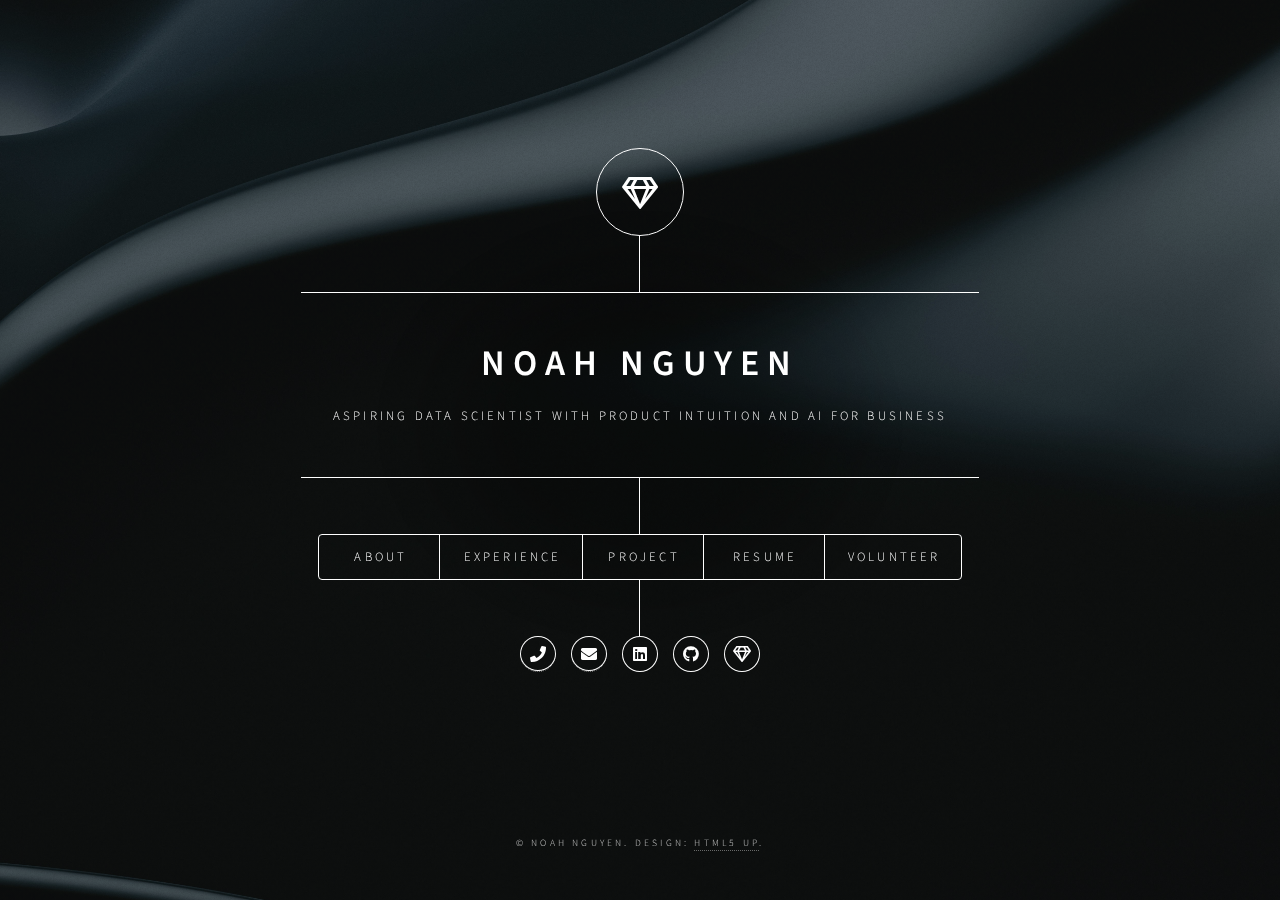
<file: index.html>
<!DOCTYPE HTML>
<!--
	Dimension by HTML5 UP
	html5up.net | @ajlkn
	Free for personal and commercial use under the CCA 3.0 license (html5up.net/license)
-->
<html>
	<head>
		<title>Noah Nguyen</title>
		<link rel="icon" href="images/alien_emoji.png" sizes="32x32">
		<meta charset="utf-8" />
		<meta name="viewport" content="width=device-width, initial-scale=1, user-scalable=no" />
		<link rel="stylesheet" href="assets/css/main.css" />
		<noscript><link rel="stylesheet" href="assets/css/noscript.css" /></noscript>
	</head>
	<body class="is-preload">

		<!-- Wrapper -->
			<div id="wrapper">

				<!-- Header -->
					<header id="header">
						<div class="logo">
							<span class="icon fa-gem"></span>
						</div>
						<div class="content">
							<div class="inner">
								<h1>Noah Nguyen</h1>
								<p>Aspiring Data Scientist with product intuition and AI for business</p>
							</div>
						</div>
						<nav>
							<ul>
								<li><a href="#intro">About</a></li>
								<li><a href="#work">Experience</a></li>
								<li><a href="#about">Project</a></li>
								<li><a href="pdfs/Noah_Nguyen_Resume.pdf" target="_blank">Resume</a></li>
								<li><a href="#contact">Volunteer</a></li>
								<!--<li><a href="#elements">Elements</a></li>-->
							</ul>
						</nav>
						<div class="inner">
							<ul class="icons">
								<li><a href="tel:2268997437" class="fas fa-phone"><span class="label"></span></a></li>
								<li><a href="mailto:vk3nguye@uwaterloo.ca" target="_blank" class="fas fa-envelope"><span
											class="label"></span></a></li>
								<li><a href="https://www.linkedin.com/in/noahh108/" target="_blank"
										class="icon brands fa-linkedin"><span class="label">LinkedIn</span></a></li>
								<li><a href="https://github.com/noahng08" target="_blank" class="icon brands fa-github"><span
											class="label">GitHub</span></a></li>
								<li><a href="https://www.kaggle.com/noahnguyen08" target="_blank" class="icon fa-gem"><span
											class="label">Instagram</span></a></li>
							</ul>
						</div>
					</header>

				<!-- Main -->
					<div id="main">

						<!-- Intro -->
							<article id="intro">
								<h2 class="major" style="margin-left: 200px;">About Me</h2>
								<div style="text-align: center;">
									<img src="images/portfolio_pic.jpg" alt="" width="50%" />
								</div>
								<p>Growing up in a creative family, I've always thrived on unstructured thinking and novel ideas. School's focus on memorizing formulas for good grades left me dissatisfied, so I sought opportunities to explore my creativity. In 6th grade, I won a Bronze medal in the Vietnamese National Creative Contest for Youth with a simple yet innovative miniature of my middle school—no formulas, just imagination.</p>
								<p>Two years ago, I joined the University of Waterloo, drawn by its networking pool despite missing the co-op program. Early on, I connected with a fellow student who introduced me to Data Science, a field that felt like a perfect fit for my curiosity. Over time, I discovered a passion for generating insights and found my place in the Product track, where creativity meets analytical thinking.</p>
								<p>I've had experience across industries like EdTech, Finance, and Insurance, applying statistical methods and AI to solve business challenges. I'm now looking for opportunities where my unique perspective and skills can make an impact.</p>
								<p>Outside work, I'm building a big project and find inspiration while solo traveling, often using these moments to brainstorm new ideas. I'm also a music enthusiast, studying piano professionally, keeping active through soccer, and contributing volunteering work pro bono to non-profit causes. My goals are to have a fulfilling life by following my passions and making a difference in my own way.</p>
							</article>

						<!-- Work -->
							<article id="work">
								<h2 class="major">Experience</h2>
								<!-- <div class="card">
									<div class="container">
										<br>
										<img src="images/outlier_logo.svg" width=100%>
										<br>
										<font size="+3">Data Scientist & AI Trainer - Outlier</font>
										<p><b>Oct 2024 - Present</b>&nbsp;&nbsp;&nbsp;&nbsp;&nbsp;&nbsp;&nbsp;&nbsp;San Francisco, CA</p>
										<p> I'm currently working part-time as a Data Scientist and AI Trainer at Outlier. I will be working on refining AI models to enhance NLP tasks by ranking domain-specific text generated by LLMs. Also, my other tasks are to develop mathematical queries to improve model's ability to answer questions with context awareness.
										</p>
									</div>
								</div>
								<br> -->
								<div class="card">
									<div class="container">
										<br>
										<img src="images/bmo_logo.png" width=100%>
										<br>
										<font size="+3">Actuarial & Data Scientist Intern, Product Development - Bank of Montreal (BMO)</font>
										<p><b>May 2024 - Aug 2024</b>&nbsp;&nbsp;&nbsp;&nbsp;&nbsp;&nbsp;&nbsp;&nbsp;Toronto, ON</p>
										<p> During this summer internship, I've conducted market and competitor research based on Gen Z's 8 second attention span, and experimented with a gamification strategy for a travel insurance app. I've also built a Net Cost of Pure Insurance calculator with VBA scripts which was used for calculating policyholder's premiums and sent to KPMG for auditing. However, the most fulfilling project I've done during this internship is an automation project written with Python scripts where I eliminated all the manual work for my team. Overall, I've leveraged my SQL, Python, and Statistics & Product skills to successfully complete this internship. Below is a write-up report of my research project for a potential insurance product at BMO.
										</p>
										<ul class="actions">
											<li><a href="https://docs.google.com/presentation/d/1M2RcGdw40eeJDHzZZQ6juEU6dxgmx19W/edit#slide=id.p1" target="_blank" class="button small">View Project</a></li>
										</ul>
									</div>
								</div>
								<br>
								<div class="card">
									<div class="container">
										<br>
										<img src="images/mcredit_logo.webp" width=100%>
										<br>
										<font size="+3">Data Scientist Intern, Business Development - Mcredit</font>
										<p><b>Jun 2023 - Sep 2023</b>&nbsp;&nbsp;&nbsp;&nbsp;&nbsp;&nbsp;&nbsp;&nbsp;Vietnam</p>
										<p> Working at the Best Company for Customer Finance in 2023 in Vietnam, I've gained domain knowledge and statistics knowledge from a mentorship with a Data Scientist/Economist in my Business Development team. I've utilized pre-trained NLP models to analyze customer intent toward the company's cross selling strategies, implemented credit risk knowledge (debt-to-income ratio, credit utilization rate, etc.) to maximize model performance. Also, I have developed a time series anomaly detection model to flag suspicious income spikes in case people borrow from external sources to pay back the loan for the company. Finally, I've utilized Tableau from model outputs to present my insights to leadership. 
										</p>
										<!-- <ul class="actions">
											<li><a href="https://docs.google.com/presentation/d/1M2RcGdw40eeJDHzZZQ6juEU6dxgmx19W/edit#slide=id.p1" target="_blank" class="button small">View Project</a></li>
										</ul> -->
									</div>
								</div>
								<br>
								<div class="card">
									<div class="container">
										<br>
										<img src="images/vuihoc_logo.png" width=100%>
										<br>
										<font size="+3">Data Analyst Intern, Early Education - Vuihoc</font>
										<p><b>Jun 2022 - Sep 2022</b>&nbsp;&nbsp;&nbsp;&nbsp;&nbsp;&nbsp;&nbsp;&nbsp;Vietnam</p>
										<p> This is my very first internship. I was given the opportunity to work at a Series A funding EdTech startup, where I've learned a lot on both a professional and personal level. I've learned how to write my first Python project, performed my first data analysis with Pandas and analytical thinking, and communicated with team members to host pre-recorded online lectures via OBS Studio nationwide.
										</p>
										<!-- <ul class="actions">
											<li><a href="https://docs.google.com/presentation/d/1M2RcGdw40eeJDHzZZQ6juEU6dxgmx19W/edit#slide=id.p1" target="_blank" class="button small">View Project</a></li>
										</ul> -->
									</div>
								</div>
							</article>

						<!-- Project -->
							<article id="about">
								<h2 class="major">Projects</h2>
								<!-- <span class="image main"><img src="images/pic03.jpg" alt="" /></span> -->
								<p>As a person with an unstructured thinking and an eye for product & customer development, I often take on projects where I can come up with and implement my unique approaches. Here are several projects that I've been working on:</p>
								<h4>Projects</h4>
								<div class="card">
									<div class="centercontainer">
										<font size="+2"><b>🚗 &nbsp; Auto Car Claim Classification Challenge</b></font><br>
										<font size="-0.5">An Insurance Hackathon challenge which I have to classify future auto claims from policyholders. Achieved best competition performance with feature engineering.<b><a href="https://github.com/noahng08/auto-claim"
													target="_blank"><br>View
													Project</a></b></font>
									</div>
								</div>
								<br>
								<div class="card">
									<div class="centercontainer">
										<font size="+2"><b>😸 &nbsp; A/B Testing with Cookie Cats</b></font><br>
										<font size="-0.5">I love working with Statistical methods data, so I've taken on an A/B testing project where I implemented statistical tests and metrics to assess the retention difference between the player groups for the Cookie Cats game.<b><a href="https://github.com/noahng08/a-b-testing-cookie-cats"
													target="_blank"><br>View
													Project</a></b></font>
									</div>
								</div>
								<br>
								<div class="card">
									<div class="centercontainer">
										<font size="+2"><b>🌐 &nbsp; Network Science Approach on Customer Churn</b></font><br>
										<font size="-0.5">I have learned several cool stuff from my Statistics advanced-level course. I believe that customers might not know each other but they exhibit the same behavior when buying or using a service, therefore I'm experimenting with a probabilistic approach called Stochastic Block Model to cluster over 600,000 customers and identify influential groups and understand the cluster behavior.<b><a href="https://github.com/noahng08/customer-churn-network-science"
													target="_blank"><br>View
													Project</a></b></font>
									</div>
								</div>
								<br>
								<div class="card">
									<div class="centercontainer">
										<font size="+2"><b>🤖 &nbsp; Customer App Review Analysis</b></font><br>
										<font size="-0.5">I'm deeply interested in integrating latest AI "hype" to my projects, so I have developed TF-IDF and BERT-based models to extract topics among customer reviews to understand their current sentiment towards Scotiabank banking app.<b><a href="https://github.com/noahng08/sentiment-analysis-scotiabank"
													target="_blank"><br>View
													Project</a></b></font>
									</div>
								</div>
							</article>

						<!-- Contact -->
							<article id="contact">
								<h2 class="major">Volunteer</h2>
								<div class="card">
									<div class="container">
										<br>
										<img src="images/fmsc_logo.jpg" width=100%>
										<br>
										<font size="+3">Food Preparer Volunteer - Feed My Starving Children</font>
										<p><b>Jul 2019 - Aug 2019</b>&nbsp;&nbsp;&nbsp;&nbsp;&nbsp;&nbsp;&nbsp;&nbsp; Saint Paul, MN</p>
										<p> I spent over a month in Minnessota packing food to serve starving children all over the world.
										</p>
										<!-- <ul class="actions">
											<li><a href="https://sites.google.com/view/adishsundar-datascience/deloitte-ai-consulting-intern?authuser=0" target="_blank" class="button small">View Project</a></li>
										</ul> -->
									</div>
								</div>
							</article>

						<!-- Elements -->
							<article id="elements">
								<h2 class="major">Elements</h2>

								<section>
									<h3 class="major">Text</h3>
									<p>This is <b>bold</b> and this is <strong>strong</strong>. This is <i>italic</i> and this is <em>emphasized</em>.
									This is <sup>superscript</sup> text and this is <sub>subscript</sub> text.
									This is <u>underlined</u> and this is code: <code>for (;;) { ... }</code>. Finally, <a href="#">this is a link</a>.</p>
									<hr />
									<h2>Heading Level 2</h2>
									<h3>Heading Level 3</h3>
									<h4>Heading Level 4</h4>
									<h5>Heading Level 5</h5>
									<h6>Heading Level 6</h6>
									<hr />
									<h4>Blockquote</h4>
									<blockquote>Fringilla nisl. Donec accumsan interdum nisi, quis tincidunt felis sagittis eget tempus euismod. Vestibulum ante ipsum primis in faucibus vestibulum. Blandit adipiscing eu felis iaculis volutpat ac adipiscing accumsan faucibus. Vestibulum ante ipsum primis in faucibus lorem ipsum dolor sit amet nullam adipiscing eu felis.</blockquote>
									<h4>Preformatted</h4>
									<pre><code>i = 0;

while (!deck.isInOrder()) {
    print 'Iteration ' + i;
    deck.shuffle();
    i++;
}

print 'It took ' + i + ' iterations to sort the deck.';</code></pre>
								</section>

								<section>
									<h3 class="major">Lists</h3>

									<h4>Unordered</h4>
									<ul>
										<li>Dolor pulvinar etiam.</li>
										<li>Sagittis adipiscing.</li>
										<li>Felis enim feugiat.</li>
									</ul>

									<h4>Alternate</h4>
									<ul class="alt">
										<li>Dolor pulvinar etiam.</li>
										<li>Sagittis adipiscing.</li>
										<li>Felis enim feugiat.</li>
									</ul>

									<h4>Ordered</h4>
									<ol>
										<li>Dolor pulvinar etiam.</li>
										<li>Etiam vel felis viverra.</li>
										<li>Felis enim feugiat.</li>
										<li>Dolor pulvinar etiam.</li>
										<li>Etiam vel felis lorem.</li>
										<li>Felis enim et feugiat.</li>
									</ol>
									<h4>Icons</h4>
									<ul class="icons">
										<li><a href="#" class="icon brands fa-twitter"><span class="label">Twitter</span></a></li>
										<li><a href="#" class="icon brands fa-facebook-f"><span class="label">Facebook</span></a></li>
										<li><a href="#" class="icon brands fa-instagram"><span class="label">Instagram</span></a></li>
										<li><a href="#" class="icon brands fa-github"><span class="label">Github</span></a></li>
									</ul>

									<h4>Actions</h4>
									<ul class="actions">
										<li><a href="#" class="button primary">Default</a></li>
										<li><a href="#" class="button">Default</a></li>
									</ul>
									<ul class="actions stacked">
										<li><a href="#" class="button primary">Default</a></li>
										<li><a href="#" class="button">Default</a></li>
									</ul>
								</section>

								<section>
									<h3 class="major">Table</h3>
									<h4>Default</h4>
									<div class="table-wrapper">
										<table>
											<thead>
												<tr>
													<th>Name</th>
													<th>Description</th>
													<th>Price</th>
												</tr>
											</thead>
											<tbody>
												<tr>
													<td>Item One</td>
													<td>Ante turpis integer aliquet porttitor.</td>
													<td>29.99</td>
												</tr>
												<tr>
													<td>Item Two</td>
													<td>Vis ac commodo adipiscing arcu aliquet.</td>
													<td>19.99</td>
												</tr>
												<tr>
													<td>Item Three</td>
													<td> Morbi faucibus arcu accumsan lorem.</td>
													<td>29.99</td>
												</tr>
												<tr>
													<td>Item Four</td>
													<td>Vitae integer tempus condimentum.</td>
													<td>19.99</td>
												</tr>
												<tr>
													<td>Item Five</td>
													<td>Ante turpis integer aliquet porttitor.</td>
													<td>29.99</td>
												</tr>
											</tbody>
											<tfoot>
												<tr>
													<td colspan="2"></td>
													<td>100.00</td>
												</tr>
											</tfoot>
										</table>
									</div>

									<h4>Alternate</h4>
									<div class="table-wrapper">
										<table class="alt">
											<thead>
												<tr>
													<th>Name</th>
													<th>Description</th>
													<th>Price</th>
												</tr>
											</thead>
											<tbody>
												<tr>
													<td>Item One</td>
													<td>Ante turpis integer aliquet porttitor.</td>
													<td>29.99</td>
												</tr>
												<tr>
													<td>Item Two</td>
													<td>Vis ac commodo adipiscing arcu aliquet.</td>
													<td>19.99</td>
												</tr>
												<tr>
													<td>Item Three</td>
													<td> Morbi faucibus arcu accumsan lorem.</td>
													<td>29.99</td>
												</tr>
												<tr>
													<td>Item Four</td>
													<td>Vitae integer tempus condimentum.</td>
													<td>19.99</td>
												</tr>
												<tr>
													<td>Item Five</td>
													<td>Ante turpis integer aliquet porttitor.</td>
													<td>29.99</td>
												</tr>
											</tbody>
											<tfoot>
												<tr>
													<td colspan="2"></td>
													<td>100.00</td>
												</tr>
											</tfoot>
										</table>
									</div>
								</section>

								<section>
									<h3 class="major">Buttons</h3>
									<ul class="actions">
										<li><a href="#" class="button primary">Primary</a></li>
										<li><a href="#" class="button">Default</a></li>
									</ul>
									<ul class="actions">
										<li><a href="#" class="button">Default</a></li>
										<li><a href="#" class="button small">Small</a></li>
									</ul>
									<ul class="actions">
										<li><a href="#" class="button primary icon solid fa-download">Icon</a></li>
										<li><a href="#" class="button icon solid fa-download">Icon</a></li>
									</ul>
									<ul class="actions">
										<li><span class="button primary disabled">Disabled</span></li>
										<li><span class="button disabled">Disabled</span></li>
									</ul>
								</section>

								<section>
									<h3 class="major">Form</h3>
									<form method="post" action="#">
										<div class="fields">
											<div class="field half">
												<label for="demo-name">Name</label>
												<input type="text" name="demo-name" id="demo-name" value="" placeholder="Jane Doe" />
											</div>
											<div class="field half">
												<label for="demo-email">Email</label>
												<input type="email" name="demo-email" id="demo-email" value="" placeholder="jane@untitled.tld" />
											</div>
											<div class="field">
												<label for="demo-category">Category</label>
												<select name="demo-category" id="demo-category">
													<option value="">-</option>
													<option value="1">Manufacturing</option>
													<option value="1">Shipping</option>
													<option value="1">Administration</option>
													<option value="1">Human Resources</option>
												</select>
											</div>
											<div class="field half">
												<input type="radio" id="demo-priority-low" name="demo-priority" checked>
												<label for="demo-priority-low">Low</label>
											</div>
											<div class="field half">
												<input type="radio" id="demo-priority-high" name="demo-priority">
												<label for="demo-priority-high">High</label>
											</div>
											<div class="field half">
												<input type="checkbox" id="demo-copy" name="demo-copy">
												<label for="demo-copy">Email me a copy</label>
											</div>
											<div class="field half">
												<input type="checkbox" id="demo-human" name="demo-human" checked>
												<label for="demo-human">Not a robot</label>
											</div>
											<div class="field">
												<label for="demo-message">Message</label>
												<textarea name="demo-message" id="demo-message" placeholder="Enter your message" rows="6"></textarea>
											</div>
										</div>
										<ul class="actions">
											<li><input type="submit" value="Send Message" class="primary" /></li>
											<li><input type="reset" value="Reset" /></li>
										</ul>
									</form>
								</section>

							</article>

					</div>

				<!-- Footer -->
					<footer id="footer">
						<p class="copyright">&copy; Noah Nguyen. Design: <a href="https://html5up.net">HTML5 UP</a>.</p>
					</footer>

			</div>

		<!-- BG -->
			<div id="bg"></div>

		<!-- Scripts -->
			<script src="assets/js/jquery.min.js"></script>
			<script src="assets/js/browser.min.js"></script>
			<script src="assets/js/breakpoints.min.js"></script>
			<script src="assets/js/util.js"></script>
			<script src="assets/js/main.js"></script>

	</body>
</html>
</file>
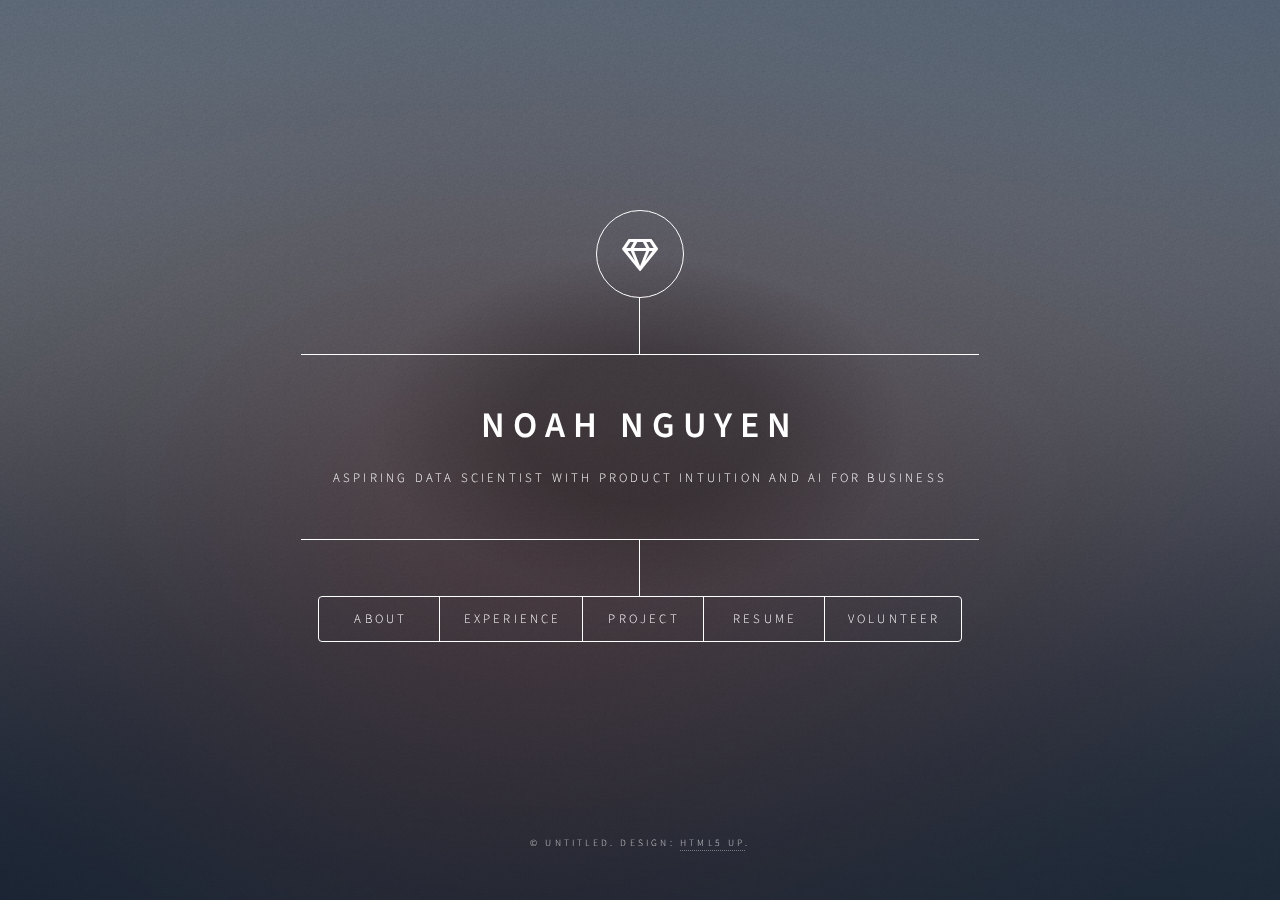
<file: portfolio material/index.html>
<!DOCTYPE HTML>
<!--
	Dimension by HTML5 UP
	html5up.net | @ajlkn
	Free for personal and commercial use under the CCA 3.0 license (html5up.net/license)
-->
<html>
	<head>
		<title>Dimension by HTML5 UP</title>
		<meta charset="utf-8" />
		<meta name="viewport" content="width=device-width, initial-scale=1, user-scalable=no" />
		<link rel="stylesheet" href="assets/css/main.css" />
		<noscript><link rel="stylesheet" href="assets/css/noscript.css" /></noscript>
	</head>
	<body class="is-preload">

		<!-- Wrapper -->
			<div id="wrapper">

				<!-- Header -->
					<header id="header">
						<div class="logo">
							<span class="icon fa-gem"></span>
						</div>
						<div class="content">
							<div class="inner">
								<h1>Noah Nguyen</h1>
								<p>Aspiring Data Scientist with product intuition and AI for business</p>
							</div>
						</div>
						<nav>
							<ul>
								<li><a href="#intro">About</a></li>
								<li><a href="#work">Experience</a></li>
								<li><a href="#about">Project</a></li>
								<li><a href="" target="_blank">Resume</a></li>
								<li><a href="#contact">Volunteer</a></li>
								<!--<li><a href="#elements">Elements</a></li>-->
							</ul>
						</nav>
					</header>

				<!-- Main -->
					<div id="main">

						<!-- Intro -->
							<article id="intro">
								<h2 class="major" style="margin-left: 200px;">About Me</h2>
								<div style="text-align: center;">
									<img src="images/portfolio_pic.jpg" alt="" width="50%" />
								</div>
								<p>Growing up in a creative family, I've always thrived on unstructured thinking and novel ideas. School's focus on memorizing formulas for good grades left me dissatisfied, so I sought opportunities to explore my creativity. In 6th grade, I won a Bronze medal in the Vietnamese National Creative Contest for Youth with a simple yet innovative miniature of my middle school—no formulas, just imagination.</p>
								<p>Two years ago, I joined the University of Waterloo, drawn by its networking pool despite missing the co-op program. Early on, I connected with a fellow student who introduced me to Data Science, a field that felt like a perfect fit for my curiosity. Over time, I discovered a passion for generating insights and found my place in the Product track, where creativity meets analytical thinking.</p>
								<p>I've worked on projects across industries like EdTech, Finance, and Insurance, applying statistical methods and AI to solve business challenges. I'm now looking for opportunities where my unique perspective and skills can make an impact.</p>
								<p>Outside work, I'm building a startup and find inspiration while solo traveling, often using these moments to brainstorm new ideas. I'm also a music enthusiast, studying piano professionally, and keep active through soccer. My goals are to have a fulfilling life by following my passions and making a difference in my own way.</p>
							</article>

						<!-- Work -->
							<article id="work">
								<h2 class="major">Work</h2>
								<span class="image main"><img src="images/pic02.jpg" alt="" /></span>
								<p>Adipiscing magna sed dolor elit. Praesent eleifend dignissim arcu, at eleifend sapien imperdiet ac. Aliquam erat volutpat. Praesent urna nisi, fringila lorem et vehicula lacinia quam. Integer sollicitudin mauris nec lorem luctus ultrices.</p>
								<p>Nullam et orci eu lorem consequat tincidunt vivamus et sagittis libero. Mauris aliquet magna magna sed nunc rhoncus pharetra. Pellentesque condimentum sem. In efficitur ligula tate urna. Maecenas laoreet massa vel lacinia pellentesque lorem ipsum dolor. Nullam et orci eu lorem consequat tincidunt. Vivamus et sagittis libero. Mauris aliquet magna magna sed nunc rhoncus amet feugiat tempus.</p>
							</article>

						<!-- About -->
							<article id="about">
								<h2 class="major">About</h2>
								<span class="image main"><img src="images/pic03.jpg" alt="" /></span>
								<p>Lorem ipsum dolor sit amet, consectetur et adipiscing elit. Praesent eleifend dignissim arcu, at eleifend sapien imperdiet ac. Aliquam erat volutpat. Praesent urna nisi, fringila lorem et vehicula lacinia quam. Integer sollicitudin mauris nec lorem luctus ultrices. Aliquam libero et malesuada fames ac ante ipsum primis in faucibus. Cras viverra ligula sit amet ex mollis mattis lorem ipsum dolor sit amet.</p>
							</article>

						<!-- Contact -->
							<article id="contact">
								<h2 class="major">Contact</h2>
								<form method="post" action="#">
									<div class="fields">
										<div class="field half">
											<label for="name">Name</label>
											<input type="text" name="name" id="name" />
										</div>
										<div class="field half">
											<label for="email">Email</label>
											<input type="text" name="email" id="email" />
										</div>
										<div class="field">
											<label for="message">Message</label>
											<textarea name="message" id="message" rows="4"></textarea>
										</div>
									</div>
									<ul class="actions">
										<li><input type="submit" value="Send Message" class="primary" /></li>
										<li><input type="reset" value="Reset" /></li>
									</ul>
								</form>
								<ul class="icons">
									<li><a href="#" class="icon brands fa-twitter"><span class="label">Twitter</span></a></li>
									<li><a href="#" class="icon brands fa-facebook-f"><span class="label">Facebook</span></a></li>
									<li><a href="#" class="icon brands fa-instagram"><span class="label">Instagram</span></a></li>
									<li><a href="#" class="icon brands fa-github"><span class="label">GitHub</span></a></li>
								</ul>
							</article>

						<!-- Elements -->
							<article id="elements">
								<h2 class="major">Elements</h2>

								<section>
									<h3 class="major">Text</h3>
									<p>This is <b>bold</b> and this is <strong>strong</strong>. This is <i>italic</i> and this is <em>emphasized</em>.
									This is <sup>superscript</sup> text and this is <sub>subscript</sub> text.
									This is <u>underlined</u> and this is code: <code>for (;;) { ... }</code>. Finally, <a href="#">this is a link</a>.</p>
									<hr />
									<h2>Heading Level 2</h2>
									<h3>Heading Level 3</h3>
									<h4>Heading Level 4</h4>
									<h5>Heading Level 5</h5>
									<h6>Heading Level 6</h6>
									<hr />
									<h4>Blockquote</h4>
									<blockquote>Fringilla nisl. Donec accumsan interdum nisi, quis tincidunt felis sagittis eget tempus euismod. Vestibulum ante ipsum primis in faucibus vestibulum. Blandit adipiscing eu felis iaculis volutpat ac adipiscing accumsan faucibus. Vestibulum ante ipsum primis in faucibus lorem ipsum dolor sit amet nullam adipiscing eu felis.</blockquote>
									<h4>Preformatted</h4>
									<pre><code>i = 0;

while (!deck.isInOrder()) {
    print 'Iteration ' + i;
    deck.shuffle();
    i++;
}

print 'It took ' + i + ' iterations to sort the deck.';</code></pre>
								</section>

								<section>
									<h3 class="major">Lists</h3>

									<h4>Unordered</h4>
									<ul>
										<li>Dolor pulvinar etiam.</li>
										<li>Sagittis adipiscing.</li>
										<li>Felis enim feugiat.</li>
									</ul>

									<h4>Alternate</h4>
									<ul class="alt">
										<li>Dolor pulvinar etiam.</li>
										<li>Sagittis adipiscing.</li>
										<li>Felis enim feugiat.</li>
									</ul>

									<h4>Ordered</h4>
									<ol>
										<li>Dolor pulvinar etiam.</li>
										<li>Etiam vel felis viverra.</li>
										<li>Felis enim feugiat.</li>
										<li>Dolor pulvinar etiam.</li>
										<li>Etiam vel felis lorem.</li>
										<li>Felis enim et feugiat.</li>
									</ol>
									<h4>Icons</h4>
									<ul class="icons">
										<li><a href="#" class="icon brands fa-twitter"><span class="label">Twitter</span></a></li>
										<li><a href="#" class="icon brands fa-facebook-f"><span class="label">Facebook</span></a></li>
										<li><a href="#" class="icon brands fa-instagram"><span class="label">Instagram</span></a></li>
										<li><a href="#" class="icon brands fa-github"><span class="label">Github</span></a></li>
									</ul>

									<h4>Actions</h4>
									<ul class="actions">
										<li><a href="#" class="button primary">Default</a></li>
										<li><a href="#" class="button">Default</a></li>
									</ul>
									<ul class="actions stacked">
										<li><a href="#" class="button primary">Default</a></li>
										<li><a href="#" class="button">Default</a></li>
									</ul>
								</section>

								<section>
									<h3 class="major">Table</h3>
									<h4>Default</h4>
									<div class="table-wrapper">
										<table>
											<thead>
												<tr>
													<th>Name</th>
													<th>Description</th>
													<th>Price</th>
												</tr>
											</thead>
											<tbody>
												<tr>
													<td>Item One</td>
													<td>Ante turpis integer aliquet porttitor.</td>
													<td>29.99</td>
												</tr>
												<tr>
													<td>Item Two</td>
													<td>Vis ac commodo adipiscing arcu aliquet.</td>
													<td>19.99</td>
												</tr>
												<tr>
													<td>Item Three</td>
													<td> Morbi faucibus arcu accumsan lorem.</td>
													<td>29.99</td>
												</tr>
												<tr>
													<td>Item Four</td>
													<td>Vitae integer tempus condimentum.</td>
													<td>19.99</td>
												</tr>
												<tr>
													<td>Item Five</td>
													<td>Ante turpis integer aliquet porttitor.</td>
													<td>29.99</td>
												</tr>
											</tbody>
											<tfoot>
												<tr>
													<td colspan="2"></td>
													<td>100.00</td>
												</tr>
											</tfoot>
										</table>
									</div>

									<h4>Alternate</h4>
									<div class="table-wrapper">
										<table class="alt">
											<thead>
												<tr>
													<th>Name</th>
													<th>Description</th>
													<th>Price</th>
												</tr>
											</thead>
											<tbody>
												<tr>
													<td>Item One</td>
													<td>Ante turpis integer aliquet porttitor.</td>
													<td>29.99</td>
												</tr>
												<tr>
													<td>Item Two</td>
													<td>Vis ac commodo adipiscing arcu aliquet.</td>
													<td>19.99</td>
												</tr>
												<tr>
													<td>Item Three</td>
													<td> Morbi faucibus arcu accumsan lorem.</td>
													<td>29.99</td>
												</tr>
												<tr>
													<td>Item Four</td>
													<td>Vitae integer tempus condimentum.</td>
													<td>19.99</td>
												</tr>
												<tr>
													<td>Item Five</td>
													<td>Ante turpis integer aliquet porttitor.</td>
													<td>29.99</td>
												</tr>
											</tbody>
											<tfoot>
												<tr>
													<td colspan="2"></td>
													<td>100.00</td>
												</tr>
											</tfoot>
										</table>
									</div>
								</section>

								<section>
									<h3 class="major">Buttons</h3>
									<ul class="actions">
										<li><a href="#" class="button primary">Primary</a></li>
										<li><a href="#" class="button">Default</a></li>
									</ul>
									<ul class="actions">
										<li><a href="#" class="button">Default</a></li>
										<li><a href="#" class="button small">Small</a></li>
									</ul>
									<ul class="actions">
										<li><a href="#" class="button primary icon solid fa-download">Icon</a></li>
										<li><a href="#" class="button icon solid fa-download">Icon</a></li>
									</ul>
									<ul class="actions">
										<li><span class="button primary disabled">Disabled</span></li>
										<li><span class="button disabled">Disabled</span></li>
									</ul>
								</section>

								<section>
									<h3 class="major">Form</h3>
									<form method="post" action="#">
										<div class="fields">
											<div class="field half">
												<label for="demo-name">Name</label>
												<input type="text" name="demo-name" id="demo-name" value="" placeholder="Jane Doe" />
											</div>
											<div class="field half">
												<label for="demo-email">Email</label>
												<input type="email" name="demo-email" id="demo-email" value="" placeholder="jane@untitled.tld" />
											</div>
											<div class="field">
												<label for="demo-category">Category</label>
												<select name="demo-category" id="demo-category">
													<option value="">-</option>
													<option value="1">Manufacturing</option>
													<option value="1">Shipping</option>
													<option value="1">Administration</option>
													<option value="1">Human Resources</option>
												</select>
											</div>
											<div class="field half">
												<input type="radio" id="demo-priority-low" name="demo-priority" checked>
												<label for="demo-priority-low">Low</label>
											</div>
											<div class="field half">
												<input type="radio" id="demo-priority-high" name="demo-priority">
												<label for="demo-priority-high">High</label>
											</div>
											<div class="field half">
												<input type="checkbox" id="demo-copy" name="demo-copy">
												<label for="demo-copy">Email me a copy</label>
											</div>
											<div class="field half">
												<input type="checkbox" id="demo-human" name="demo-human" checked>
												<label for="demo-human">Not a robot</label>
											</div>
											<div class="field">
												<label for="demo-message">Message</label>
												<textarea name="demo-message" id="demo-message" placeholder="Enter your message" rows="6"></textarea>
											</div>
										</div>
										<ul class="actions">
											<li><input type="submit" value="Send Message" class="primary" /></li>
											<li><input type="reset" value="Reset" /></li>
										</ul>
									</form>
								</section>

							</article>

					</div>

				<!-- Footer -->
					<footer id="footer">
						<p class="copyright">&copy; Untitled. Design: <a href="https://html5up.net">HTML5 UP</a>.</p>
					</footer>

			</div>

		<!-- BG -->
			<div id="bg"></div>

		<!-- Scripts -->
			<script src="assets/js/jquery.min.js"></script>
			<script src="assets/js/browser.min.js"></script>
			<script src="assets/js/breakpoints.min.js"></script>
			<script src="assets/js/util.js"></script>
			<script src="assets/js/main.js"></script>

	</body>
</html>
</file>
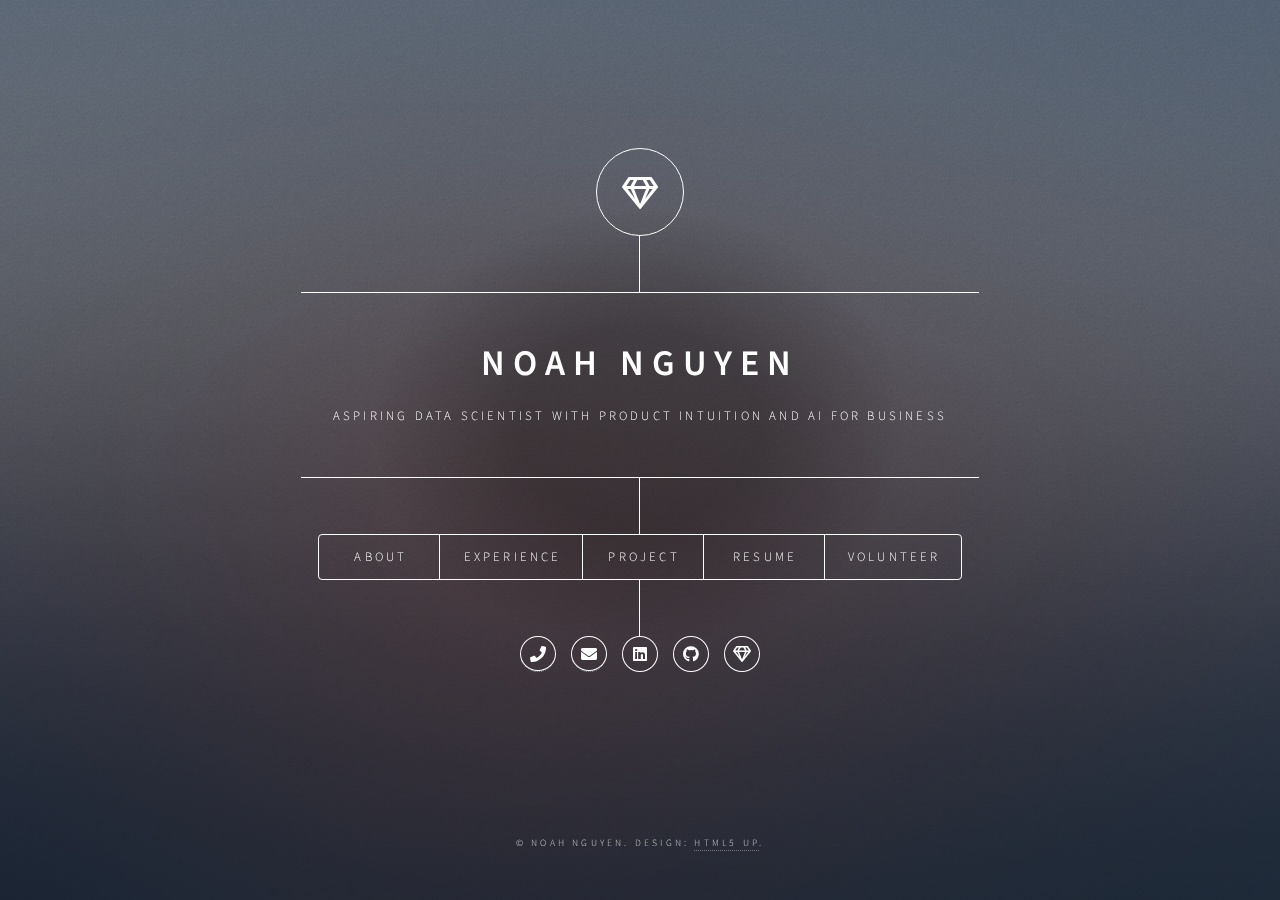
<file: Portfolio/index.html>
<!DOCTYPE HTML>
<!--
	Dimension by HTML5 UP
	html5up.net | @ajlkn
	Free for personal and commercial use under the CCA 3.0 license (html5up.net/license)
-->
<html>
	<head>
		<title>Dimension by HTML5 UP</title>
		<meta charset="utf-8" />
		<meta name="viewport" content="width=device-width, initial-scale=1, user-scalable=no" />
		<link rel="stylesheet" href="assets/css/main.css" />
		<noscript><link rel="stylesheet" href="assets/css/noscript.css" /></noscript>
	</head>
	<body class="is-preload">

		<!-- Wrapper -->
			<div id="wrapper">

				<!-- Header -->
					<header id="header">
						<div class="logo">
							<span class="icon fa-gem"></span>
						</div>
						<div class="content">
							<div class="inner">
								<h1>Noah Nguyen</h1>
								<p>Aspiring Data Scientist with product intuition and AI for business</p>
							</div>
						</div>
						<nav>
							<ul>
								<li><a href="#intro">About</a></li>
								<li><a href="#work">Experience</a></li>
								<li><a href="#about">Project</a></li>
								<li><a href="pdfs/Noah_Nguyen_Resume.pdf" target="_blank">Resume</a></li>
								<li><a href="#contact">Volunteer</a></li>
								<!--<li><a href="#elements">Elements</a></li>-->
							</ul>
						</nav>
						<div class="inner">
							<ul class="icons">
								<li><a href="tel:2268997437" class="fas fa-phone"><span class="label"></span></a></li>
								<li><a href="mailto:vk3nguye@uwaterloo.ca" target="_blank" class="fas fa-envelope"><span
											class="label"></span></a></li>
								<li><a href="https://www.linkedin.com/in/noahh108/" target="_blank"
										class="icon brands fa-linkedin"><span class="label">LinkedIn</span></a></li>
								<li><a href="https://github.com/noahnguyen2004" target="_blank" class="icon brands fa-github"><span
											class="label">GitHub</span></a></li>
								<li><a href="https://www.kaggle.com/noahnguyen08" target="_blank" class="icon fa-gem"><span
											class="label">Instagram</span></a></li>
							</ul>
						</div>
					</header>

				<!-- Main -->
					<div id="main">

						<!-- Intro -->
							<article id="intro">
								<h2 class="major" style="margin-left: 200px;">About Me</h2>
								<div style="text-align: center;">
									<img src="images/portfolio_pic.jpg" alt="" width="50%" />
								</div>
								<p>Growing up in a creative family, I've always thrived on unstructured thinking and novel ideas. School's focus on memorizing formulas for good grades left me dissatisfied, so I sought opportunities to explore my creativity. In 6th grade, I won a Bronze medal in the Vietnamese National Creative Contest for Youth with a simple yet innovative miniature of my middle school—no formulas, just imagination.</p>
								<p>Two years ago, I joined the University of Waterloo, drawn by its networking pool despite missing the co-op program. Early on, I connected with a fellow student who introduced me to Data Science, a field that felt like a perfect fit for my curiosity. Over time, I discovered a passion for generating insights and found my place in the Product track, where creativity meets analytical thinking.</p>
								<p>I've had experience across industries like EdTech, Finance, and Insurance, applying statistical methods and AI to solve business challenges. I'm now looking for opportunities where my unique perspective and skills can make an impact.</p>
								<p>Outside work, I'm building a startup and find inspiration while solo traveling, often using these moments to brainstorm new ideas. I'm also a music enthusiast, studying piano professionally, keeping active through soccer, and contributing volunteering work pro bono to non-profit causes. My goals are to have a fulfilling life by following my passions and making a difference in my own way.</p>
							</article>

						<!-- Work -->
							<article id="work">
								<h2 class="major">Experience</h2>
								<div class="card">
									<div class="container">
										<br>
										<img src="images/outlier_logo.svg" width=100%>
										<br>
										<font size="+3">Data Scientist & AI Trainer - Outlier</font>
										<p><b>Oct 2024 - Present</b>&nbsp;&nbsp;&nbsp;&nbsp;&nbsp;&nbsp;&nbsp;&nbsp; Contract - Remote, San Francisco, CA</p>
										<p> I'm currently refining AI models to enhance performance in Natural Language Processing (NLP) tasks by ranking domain-specific text generated by Large Language Models (LLMs). I'm also developing mathematical queries to improve model's ability to answer questions with context awareness.
										</p>
										<!-- <ul class="actions">
											<li><a href="https://sites.google.com/view/adishsundar-datascience/deloitte-ai-consulting-intern?authuser=0" target="_blank" class="button small">View Project</a></li>
										</ul> -->
									</div>
								</div>
								<br>
								<div class="card">
									<div class="container">
										<br>
										<img src="images/bmo_logo.png" width=100%>
										<br>
										<font size="+3">Actuarial Analyst Intern, Product Development - Bank of Montreal (BMO)</font>
										<p><b>May 2024 - Aug 2024</b>&nbsp;&nbsp;&nbsp;&nbsp;&nbsp;&nbsp;&nbsp;&nbsp;Toronto, ON</p>
										<p> During this summer internship, I've conducted A/B testing across multiple platforrms based on Gen Z's 8 second attention span, and experimented with a gamification strategy for a travel insurance app. I've also built a Net Cost of Pure Insurance calculator with VBA scripts which was used for calculating policyholder's premiums and sent to KPMG for auditing. However, the most fulfilling project I've done during this internship is an automation project written with Python scripts where I eliminated all the manual work for my team. Overall, I've leveraged my SQL, Python, and Statistics & Product skills to successfully complete this internship. Below is a write-up report of my research project for a potential insurance product at BMO.
										</p>
										<ul class="actions">
											<li><a href="https://docs.google.com/presentation/d/1M2RcGdw40eeJDHzZZQ6juEU6dxgmx19W/edit#slide=id.p1" target="_blank" class="button small">View Project</a></li>
										</ul>
									</div>
								</div>
								<br>
								<div class="card">
									<div class="container">
										<br>
										<img src="images/mcredit_logo.webp" width=100%>
										<br>
										<font size="+3">Data Scientist Intern, Business Development - Mcredit</font>
										<p><b>Jun 2023 - Sep 2023</b>&nbsp;&nbsp;&nbsp;&nbsp;&nbsp;&nbsp;&nbsp;&nbsp;Vietnam</p>
										<p> Working at the Best Company for Customer Finance in 2023 in Vietnam, I've gained domain knowledge and statistics knowledge from a mentorship with a Data Scientist/Economist in my Business Development team. I've utilized pre-trained NLP models to analyze customer intent toward the company's cross selling strategies, implemented credit risk knowledge (debt-to-income ratio, credit utilization rate, etc.) to maximize model performance. Also, I have developed a time series anomaly detection model to flag suspicious income spikes in case people borrow from external sources to pay back the loan for the company. Finally, I've utilized Tableau from model outputs to present my insights to leadership. 
										</p>
										<!-- <ul class="actions">
											<li><a href="https://docs.google.com/presentation/d/1M2RcGdw40eeJDHzZZQ6juEU6dxgmx19W/edit#slide=id.p1" target="_blank" class="button small">View Project</a></li>
										</ul> -->
									</div>
								</div>
								<br>
								<div class="card">
									<div class="container">
										<br>
										<img src="images/vuihoc_logo.png" width=100%>
										<br>
										<font size="+3">Data Analyst Intern, Early Education - Vuihoc</font>
										<p><b>Jun 2022 - Sep 2022</b>&nbsp;&nbsp;&nbsp;&nbsp;&nbsp;&nbsp;&nbsp;&nbsp;Vietnam</p>
										<p> This is my very first internship. I was given the opportunity to work at a Series A funding EdTech startup, where I've learned a lot on both a professional and personal level. I've learned how to write my first Python project, performed my first data analysis with Pandas and analytical thinking, and communicated with team members to host pre-recorded online lectures via OBS Studio nationwide.
										</p>
										<!-- <ul class="actions">
											<li><a href="https://docs.google.com/presentation/d/1M2RcGdw40eeJDHzZZQ6juEU6dxgmx19W/edit#slide=id.p1" target="_blank" class="button small">View Project</a></li>
										</ul> -->
									</div>
								</div>
							</article>

						<!-- Project -->
							<article id="about">
								<h2 class="major">Projects</h2>
								<!-- <span class="image main"><img src="images/pic03.jpg" alt="" /></span> -->
								<p>As a person with an unstructured thinking and an eye for product & customer development, I often take on projects where I can come up with and implement my unique approaches. Here are several projects that I've been working on:</p>
								<h4>Projects</h4>
								<div class="card">
									<div class="centercontainer">
										<font size="+2"><b>🚗 &nbsp; Auto Car Claim Classification Challenge</b></font><br>
										<font size="-0.5">An Insurance Hackathon challenge which I have to classify future auto claims from policyholders. Achieved best competition performance with feature engineering.<b><a href="https://github.com/noahnguyen2004/Auto-Car-Claim-Classification-Hackathon-Challenge"
													target="_blank"><br>View
													Project</a></b></font>
									</div>
								</div>
								<br>
								<div class="card">
									<div class="centercontainer">
										<font size="+2"><b>😸 &nbsp; A/B Testing with Cookie Cats</b></font><br>
										<font size="-0.5">I love working with Statistical methods data, so I've taken on an A/B testing project where I implemented statistical tests and metrics to assess the retention difference between the player groups for the Cookie Cats game.<b><a href="https://github.com/noahnguyen2004/A-B-Testing-with-Cookie-Cat"
													target="_blank"><br>View
													Project</a></b></font>
									</div>
								</div>
								<br>
								<div class="card">
									<div class="centercontainer">
										<font size="+2"><b>🌐 &nbsp; Network Science Approach on Customer Churn</b></font><br>
										<font size="-0.5">I have learned several cool stuff from my Statistics advanced-level course. I believe that customers might not know each other but they exhibit the same behavior when buying or using a service, therefore I'm experimenting with a probabilistic approach called Stochastic Block Model to cluster over 600,000 customers and identify influential groups and understand the cluster behavior.<b><a href="https://github.com/noahnguyen2004/Network-Science-Approach-on-Customer-Churn"
													target="_blank"><br>View
													Project</a></b></font>
									</div>
								</div>
								<br>
								<div class="card">
									<div class="centercontainer">
										<font size="+2"><b>🤖 &nbsp; Customer App Review Analysis</b></font><br>
										<font size="-0.5">I'm deeply interested in integrating latest AI "hype" to my projects, so I have developed TF-IDF and BERT-based models to extract topics among customer reviews to understand their current sentiment towards Scotiabank banking app.<b><a href="https://github.com/noahnguyen2004/Scotiabank-Customer-App-Review-Sentiment-Analysis"
													target="_blank"><br>View
													Project</a></b></font>
									</div>
								</div>
							</article>

						<!-- Contact -->
							<article id="contact">
								<h2 class="major">Volunteer</h2>
								<div class="card">
									<div class="container">
										<br>
										<img src="images/fmsc_logo.jpg" width=100%>
										<br>
										<font size="+3">Food Preparer Volunteer - Feed My Starving Children</font>
										<p><b>Jul 2019 - Aug 2019</b>&nbsp;&nbsp;&nbsp;&nbsp;&nbsp;&nbsp;&nbsp;&nbsp; Saint Paul, MN</p>
										<p> I spent over a month in Minnessota packing food to serve starving children all over the world.
										</p>
										<!-- <ul class="actions">
											<li><a href="https://sites.google.com/view/adishsundar-datascience/deloitte-ai-consulting-intern?authuser=0" target="_blank" class="button small">View Project</a></li>
										</ul> -->
									</div>
								</div>
							</article>

						<!-- Elements -->
							<article id="elements">
								<h2 class="major">Elements</h2>

								<section>
									<h3 class="major">Text</h3>
									<p>This is <b>bold</b> and this is <strong>strong</strong>. This is <i>italic</i> and this is <em>emphasized</em>.
									This is <sup>superscript</sup> text and this is <sub>subscript</sub> text.
									This is <u>underlined</u> and this is code: <code>for (;;) { ... }</code>. Finally, <a href="#">this is a link</a>.</p>
									<hr />
									<h2>Heading Level 2</h2>
									<h3>Heading Level 3</h3>
									<h4>Heading Level 4</h4>
									<h5>Heading Level 5</h5>
									<h6>Heading Level 6</h6>
									<hr />
									<h4>Blockquote</h4>
									<blockquote>Fringilla nisl. Donec accumsan interdum nisi, quis tincidunt felis sagittis eget tempus euismod. Vestibulum ante ipsum primis in faucibus vestibulum. Blandit adipiscing eu felis iaculis volutpat ac adipiscing accumsan faucibus. Vestibulum ante ipsum primis in faucibus lorem ipsum dolor sit amet nullam adipiscing eu felis.</blockquote>
									<h4>Preformatted</h4>
									<pre><code>i = 0;

while (!deck.isInOrder()) {
    print 'Iteration ' + i;
    deck.shuffle();
    i++;
}

print 'It took ' + i + ' iterations to sort the deck.';</code></pre>
								</section>

								<section>
									<h3 class="major">Lists</h3>

									<h4>Unordered</h4>
									<ul>
										<li>Dolor pulvinar etiam.</li>
										<li>Sagittis adipiscing.</li>
										<li>Felis enim feugiat.</li>
									</ul>

									<h4>Alternate</h4>
									<ul class="alt">
										<li>Dolor pulvinar etiam.</li>
										<li>Sagittis adipiscing.</li>
										<li>Felis enim feugiat.</li>
									</ul>

									<h4>Ordered</h4>
									<ol>
										<li>Dolor pulvinar etiam.</li>
										<li>Etiam vel felis viverra.</li>
										<li>Felis enim feugiat.</li>
										<li>Dolor pulvinar etiam.</li>
										<li>Etiam vel felis lorem.</li>
										<li>Felis enim et feugiat.</li>
									</ol>
									<h4>Icons</h4>
									<ul class="icons">
										<li><a href="#" class="icon brands fa-twitter"><span class="label">Twitter</span></a></li>
										<li><a href="#" class="icon brands fa-facebook-f"><span class="label">Facebook</span></a></li>
										<li><a href="#" class="icon brands fa-instagram"><span class="label">Instagram</span></a></li>
										<li><a href="#" class="icon brands fa-github"><span class="label">Github</span></a></li>
									</ul>

									<h4>Actions</h4>
									<ul class="actions">
										<li><a href="#" class="button primary">Default</a></li>
										<li><a href="#" class="button">Default</a></li>
									</ul>
									<ul class="actions stacked">
										<li><a href="#" class="button primary">Default</a></li>
										<li><a href="#" class="button">Default</a></li>
									</ul>
								</section>

								<section>
									<h3 class="major">Table</h3>
									<h4>Default</h4>
									<div class="table-wrapper">
										<table>
											<thead>
												<tr>
													<th>Name</th>
													<th>Description</th>
													<th>Price</th>
												</tr>
											</thead>
											<tbody>
												<tr>
													<td>Item One</td>
													<td>Ante turpis integer aliquet porttitor.</td>
													<td>29.99</td>
												</tr>
												<tr>
													<td>Item Two</td>
													<td>Vis ac commodo adipiscing arcu aliquet.</td>
													<td>19.99</td>
												</tr>
												<tr>
													<td>Item Three</td>
													<td> Morbi faucibus arcu accumsan lorem.</td>
													<td>29.99</td>
												</tr>
												<tr>
													<td>Item Four</td>
													<td>Vitae integer tempus condimentum.</td>
													<td>19.99</td>
												</tr>
												<tr>
													<td>Item Five</td>
													<td>Ante turpis integer aliquet porttitor.</td>
													<td>29.99</td>
												</tr>
											</tbody>
											<tfoot>
												<tr>
													<td colspan="2"></td>
													<td>100.00</td>
												</tr>
											</tfoot>
										</table>
									</div>

									<h4>Alternate</h4>
									<div class="table-wrapper">
										<table class="alt">
											<thead>
												<tr>
													<th>Name</th>
													<th>Description</th>
													<th>Price</th>
												</tr>
											</thead>
											<tbody>
												<tr>
													<td>Item One</td>
													<td>Ante turpis integer aliquet porttitor.</td>
													<td>29.99</td>
												</tr>
												<tr>
													<td>Item Two</td>
													<td>Vis ac commodo adipiscing arcu aliquet.</td>
													<td>19.99</td>
												</tr>
												<tr>
													<td>Item Three</td>
													<td> Morbi faucibus arcu accumsan lorem.</td>
													<td>29.99</td>
												</tr>
												<tr>
													<td>Item Four</td>
													<td>Vitae integer tempus condimentum.</td>
													<td>19.99</td>
												</tr>
												<tr>
													<td>Item Five</td>
													<td>Ante turpis integer aliquet porttitor.</td>
													<td>29.99</td>
												</tr>
											</tbody>
											<tfoot>
												<tr>
													<td colspan="2"></td>
													<td>100.00</td>
												</tr>
											</tfoot>
										</table>
									</div>
								</section>

								<section>
									<h3 class="major">Buttons</h3>
									<ul class="actions">
										<li><a href="#" class="button primary">Primary</a></li>
										<li><a href="#" class="button">Default</a></li>
									</ul>
									<ul class="actions">
										<li><a href="#" class="button">Default</a></li>
										<li><a href="#" class="button small">Small</a></li>
									</ul>
									<ul class="actions">
										<li><a href="#" class="button primary icon solid fa-download">Icon</a></li>
										<li><a href="#" class="button icon solid fa-download">Icon</a></li>
									</ul>
									<ul class="actions">
										<li><span class="button primary disabled">Disabled</span></li>
										<li><span class="button disabled">Disabled</span></li>
									</ul>
								</section>

								<section>
									<h3 class="major">Form</h3>
									<form method="post" action="#">
										<div class="fields">
											<div class="field half">
												<label for="demo-name">Name</label>
												<input type="text" name="demo-name" id="demo-name" value="" placeholder="Jane Doe" />
											</div>
											<div class="field half">
												<label for="demo-email">Email</label>
												<input type="email" name="demo-email" id="demo-email" value="" placeholder="jane@untitled.tld" />
											</div>
											<div class="field">
												<label for="demo-category">Category</label>
												<select name="demo-category" id="demo-category">
													<option value="">-</option>
													<option value="1">Manufacturing</option>
													<option value="1">Shipping</option>
													<option value="1">Administration</option>
													<option value="1">Human Resources</option>
												</select>
											</div>
											<div class="field half">
												<input type="radio" id="demo-priority-low" name="demo-priority" checked>
												<label for="demo-priority-low">Low</label>
											</div>
											<div class="field half">
												<input type="radio" id="demo-priority-high" name="demo-priority">
												<label for="demo-priority-high">High</label>
											</div>
											<div class="field half">
												<input type="checkbox" id="demo-copy" name="demo-copy">
												<label for="demo-copy">Email me a copy</label>
											</div>
											<div class="field half">
												<input type="checkbox" id="demo-human" name="demo-human" checked>
												<label for="demo-human">Not a robot</label>
											</div>
											<div class="field">
												<label for="demo-message">Message</label>
												<textarea name="demo-message" id="demo-message" placeholder="Enter your message" rows="6"></textarea>
											</div>
										</div>
										<ul class="actions">
											<li><input type="submit" value="Send Message" class="primary" /></li>
											<li><input type="reset" value="Reset" /></li>
										</ul>
									</form>
								</section>

							</article>

					</div>

				<!-- Footer -->
					<footer id="footer">
						<p class="copyright">&copy; Noah Nguyen. Design: <a href="https://html5up.net">HTML5 UP</a>.</p>
					</footer>

			</div>

		<!-- BG -->
			<div id="bg"></div>

		<!-- Scripts -->
			<script src="assets/js/jquery.min.js"></script>
			<script src="assets/js/browser.min.js"></script>
			<script src="assets/js/breakpoints.min.js"></script>
			<script src="assets/js/util.js"></script>
			<script src="assets/js/main.js"></script>

	</body>
</html>
</file>
<file: assets/css/noscript.css>
/*
	Dimension by HTML5 UP
	html5up.net | @ajlkn
	Free for personal and commercial use under the CCA 3.0 license (html5up.net/license)
*/

/* BG */

	body.is-preload #bg:before {
		background-color: transparent;
	}

/* Header */

	body.is-preload #header {
		-moz-filter: none;
		-webkit-filter: none;
		-ms-filter: none;
		filter: none;
	}

		body.is-preload #header > * {
			opacity: 1;
		}

		body.is-preload #header .content .inner {
			max-height: none;
			padding: 3rem 2rem;
			opacity: 1;
		}

/* Main */

	#main article {
		opacity: 1;
		margin: 4rem 0 0 0;
	}
</file>
<file: portfolio material/assets/css/noscript.css>
/*
	Dimension by HTML5 UP
	html5up.net | @ajlkn
	Free for personal and commercial use under the CCA 3.0 license (html5up.net/license)
*/

/* BG */

	body.is-preload #bg:before {
		background-color: transparent;
	}

/* Header */

	body.is-preload #header {
		-moz-filter: none;
		-webkit-filter: none;
		-ms-filter: none;
		filter: none;
	}

		body.is-preload #header > * {
			opacity: 1;
		}

		body.is-preload #header .content .inner {
			max-height: none;
			padding: 3rem 2rem;
			opacity: 1;
		}

/* Main */

	#main article {
		opacity: 1;
		margin: 4rem 0 0 0;
	}
</file>
<file: Portfolio/assets/css/noscript.css>
/*
	Dimension by HTML5 UP
	html5up.net | @ajlkn
	Free for personal and commercial use under the CCA 3.0 license (html5up.net/license)
*/

/* BG */

	body.is-preload #bg:before {
		background-color: transparent;
	}

/* Header */

	body.is-preload #header {
		-moz-filter: none;
		-webkit-filter: none;
		-ms-filter: none;
		filter: none;
	}

		body.is-preload #header > * {
			opacity: 1;
		}

		body.is-preload #header .content .inner {
			max-height: none;
			padding: 3rem 2rem;
			opacity: 1;
		}

/* Main */

	#main article {
		opacity: 1;
		margin: 4rem 0 0 0;
	}
</file>
<file: assets/css/main.css>
@import url(fontawesome-all.min.css);
@import url("https://fonts.googleapis.com/css?family=Source+Sans+Pro:300italic,600italic,300,600");

/*
	Dimension by HTML5 UP
	html5up.net | @ajlkn
	Free for personal and commercial use under the CCA 3.0 license (html5up.net/license)
*/

html, body, div, span, applet, object,
iframe, h1, h2, h3, h4, h5, h6, p, blockquote,
pre, a, abbr, acronym, address, big, cite,
code, del, dfn, em, img, ins, kbd, q, s, samp,
small, strike, strong, sub, sup, tt, var, b,
u, i, center, dl, dt, dd, ol, ul, li, fieldset,
form, label, legend, table, caption, tbody,
tfoot, thead, tr, th, td, article, aside,
canvas, details, embed, figure, figcaption,
footer, header, hgroup, menu, nav, output, ruby,
section, summary, time, mark, audio, video {
	margin: 0;
	padding: 0;
	border: 0;
	font-size: 100%;
	font: inherit;
	vertical-align: baseline;}

article, aside, details, figcaption, figure,
footer, header, hgroup, menu, nav, section {
	display: block;}

body {
	line-height: 1;
}

ol, ul {
	list-style: none;
}

.card {
    box-shadow: 0 4px 8px 0 rgba(0, 0, 0, 1);
    background-color: rgba(120, 120, 120, 0.1);
    transition: 0.3s;
    border-radius: 5px; /* 5px rounded corners */
}

.container {
    padding: 2px 16px;
}

.centercontainer {
    padding: 16px 8px;
    text-align: center;
    justify-content: center;
    align-items: center;
}

.row {
    display: flex;
}

.columnleft {
    flex: 80%;
}

.columnright {
    flex: 20%;
}

blockquote, q {
	quotes: none;
}

	blockquote:before, blockquote:after, q:before, q:after {
		content: '';
		content: none;
	}

table {
	border-collapse: collapse;
	border-spacing: 0;
}

body {
	-webkit-text-size-adjust: none;
}

mark {
	background-color: transparent;
	color: inherit;
}

input::-moz-focus-inner {
	border: 0;
	padding: 0;
}

input, select, textarea {
	-moz-appearance: none;
	-webkit-appearance: none;
	-ms-appearance: none;
	appearance: none;
}

/* Basic */

	@-ms-viewport {
		width: device-width;
	}

	@media screen and (max-width: 480px) {

		html, body {
			min-width: 320px;
		}

	}

	html {
		box-sizing: border-box;
	}

	*, *:before, *:after {
		box-sizing: inherit;
	}

	body {
		background: #1b1f22;
	}

		body.is-preload *, body.is-preload *:before, body.is-preload *:after {
			-moz-animation: none !important;
			-webkit-animation: none !important;
			-ms-animation: none !important;
			animation: none !important;
			-moz-transition: none !important;
			-webkit-transition: none !important;
			-ms-transition: none !important;
			transition: none !important;
		}

/* Type */

	html {
		font-size: 16pt;
	}

		@media screen and (max-width: 1680px) {

			html {
				font-size: 12pt;
			}

		}

		@media screen and (max-width: 736px) {

			html {
				font-size: 11pt;
			}

		}

		@media screen and (max-width: 360px) {

			html {
				font-size: 10pt;
			}

		}

	body, input, select, textarea {
		color: #ffffff;
		font-family: "Source Sans Pro", sans-serif;
		font-weight: 300;
		font-size: 1rem;
		line-height: 1.65;
	}

	a {
		-moz-transition: color 0.2s ease-in-out, background-color 0.2s ease-in-out, border-bottom-color 0.2s ease-in-out;
		-webkit-transition: color 0.2s ease-in-out, background-color 0.2s ease-in-out, border-bottom-color 0.2s ease-in-out;
		-ms-transition: color 0.2s ease-in-out, background-color 0.2s ease-in-out, border-bottom-color 0.2s ease-in-out;
		transition: color 0.2s ease-in-out, background-color 0.2s ease-in-out, border-bottom-color 0.2s ease-in-out;
		border-bottom: dotted 1px rgba(255, 255, 255, 0.5);
		text-decoration: none;
		color: inherit;
	}

		a:hover {
			border-bottom-color: transparent;
		}

	strong, b {
		color: #ffffff;
		font-weight: 600;
	}

	em, i {
		font-style: italic;
	}

	p {
		margin: 0 0 2rem 0;
	}

	h1, h2, h3, h4, h5, h6 {
		color: #ffffff;
		font-weight: 600;
		line-height: 1.5;
		margin: 0 0 1rem 0;
		text-transform: uppercase;
		letter-spacing: 0.2rem;
	}

		h1 a, h2 a, h3 a, h4 a, h5 a, h6 a {
			color: inherit;
			text-decoration: none;
		}

		h1.major, h2.major, h3.major, h4.major, h5.major, h6.major {
			border-bottom: solid 1px #ffffff;
			width: -moz-max-content;
			width: -webkit-max-content;
			width: -ms-max-content;
			width: max-content;
			padding-bottom: 0.5rem;
			margin: 0 0 2rem 0;
		}

	h1 {
		font-size: 2.25rem;
		line-height: 1.3;
		letter-spacing: 0.5rem;
	}

	h2 {
		font-size: 1.5rem;
		line-height: 1.4;
		letter-spacing: 0.5rem;
	}

	h3 {
		font-size: 1rem;
	}

	h4 {
		font-size: 0.8rem;
	}

	h5 {
		font-size: 0.7rem;
	}

	h6 {
		font-size: 0.6rem;
	}

	@media screen and (max-width: 736px) {

		h1 {
			font-size: 1.75rem;
			line-height: 1.4;
		}

		h2 {
			font-size: 1.25em;
			line-height: 1.5;
		}

	}

	sub {
		font-size: 0.8rem;
		position: relative;
		top: 0.5rem;
	}

	sup {
		font-size: 0.8rem;
		position: relative;
		top: -0.5rem;
	}

	blockquote {
		border-left: solid 4px #ffffff;
		font-style: italic;
		margin: 0 0 2rem 0;
		padding: 0.5rem 0 0.5rem 2rem;
	}

	code {
		background: rgba(255, 255, 255, 0.075);
		border-radius: 4px;
		font-family: "Courier New", monospace;
		font-size: 0.9rem;
		margin: 0 0.25rem;
		padding: 0.25rem 0.65rem;
	}

	pre {
		-webkit-overflow-scrolling: touch;
		font-family: "Courier New", monospace;
		font-size: 0.9rem;
		margin: 0 0 2rem 0;
	}

		pre code {
			display: block;
			line-height: 1.75;
			padding: 1rem 1.5rem;
			overflow-x: auto;
		}

	hr {
		border: 0;
		border-bottom: solid 1px #ffffff;
		margin: 2.75rem 0;
	}

	.align-left {
		text-align: left;
	}

	.align-center {
		text-align: center;
	}

	.align-right {
		text-align: right;
	}

/* Form */

	form {
		margin: 0 0 2rem 0;
	}

		form > :last-child {
			margin-bottom: 0;
		}

		form > .fields {
			display: -moz-flex;
			display: -webkit-flex;
			display: -ms-flex;
			display: flex;
			-moz-flex-wrap: wrap;
			-webkit-flex-wrap: wrap;
			-ms-flex-wrap: wrap;
			flex-wrap: wrap;
			width: calc(100% + 3rem);
			margin: -1.5rem 0 2rem -1.5rem;
		}

			form > .fields > .field {
				-moz-flex-grow: 0;
				-webkit-flex-grow: 0;
				-ms-flex-grow: 0;
				flex-grow: 0;
				-moz-flex-shrink: 0;
				-webkit-flex-shrink: 0;
				-ms-flex-shrink: 0;
				flex-shrink: 0;
				padding: 1.5rem 0 0 1.5rem;
				width: calc(100% - 1.5rem);
			}

				form > .fields > .field.half {
					width: calc(50% - 0.75rem);
				}

				form > .fields > .field.third {
					width: calc(100%/3 - 0.5rem);
				}

				form > .fields > .field.quarter {
					width: calc(25% - 0.375rem);
				}

		@media screen and (max-width: 480px) {

			form > .fields {
				width: calc(100% + 3rem);
				margin: -1.5rem 0 2rem -1.5rem;
			}

				form > .fields > .field {
					padding: 1.5rem 0 0 1.5rem;
					width: calc(100% - 1.5rem);
				}

					form > .fields > .field.half {
						width: calc(100% - 1.5rem);
					}

					form > .fields > .field.third {
						width: calc(100% - 1.5rem);
					}

					form > .fields > .field.quarter {
						width: calc(100% - 1.5rem);
					}

		}

	label {
		color: #ffffff;
		display: block;
		font-size: 0.8rem;
		font-weight: 300;
		letter-spacing: 0.2rem;
		line-height: 1.5;
		margin: 0 0 1rem 0;
		text-transform: uppercase;
	}

	input[type="text"],
	input[type="password"],
	input[type="email"],
	input[type="tel"],
	select,
	textarea {
		-moz-appearance: none;
		-webkit-appearance: none;
		-ms-appearance: none;
		appearance: none;
		-moz-transition: border-color 0.2s ease-in-out, box-shadow 0.2s ease-in-out, background-color 0.2s ease-in-out;
		-webkit-transition: border-color 0.2s ease-in-out, box-shadow 0.2s ease-in-out, background-color 0.2s ease-in-out;
		-ms-transition: border-color 0.2s ease-in-out, box-shadow 0.2s ease-in-out, background-color 0.2s ease-in-out;
		transition: border-color 0.2s ease-in-out, box-shadow 0.2s ease-in-out, background-color 0.2s ease-in-out;
		background-color: transparent;
		border-radius: 4px;
		border: solid 1px #ffffff;
		color: inherit;
		display: block;
		outline: 0;
		padding: 0 1rem;
		text-decoration: none;
		width: 100%;
	}

		input[type="text"]:invalid,
		input[type="password"]:invalid,
		input[type="email"]:invalid,
		input[type="tel"]:invalid,
		select:invalid,
		textarea:invalid {
			box-shadow: none;
		}

		input[type="text"]:focus,
		input[type="password"]:focus,
		input[type="email"]:focus,
		input[type="tel"]:focus,
		select:focus,
		textarea:focus {
			background: rgba(255, 255, 255, 0.075);
			border-color: #ffffff;
			box-shadow: 0 0 0 1px #ffffff;
		}

	select {
		background-image: url("data:image/svg+xml;charset=utf8,%3Csvg xmlns='http://www.w3.org/2000/svg' width='40' height='40' preserveAspectRatio='none' viewBox='0 0 40 40'%3E%3Cpath d='M9.4,12.3l10.4,10.4l10.4-10.4c0.2-0.2,0.5-0.4,0.9-0.4c0.3,0,0.6,0.1,0.9,0.4l3.3,3.3c0.2,0.2,0.4,0.5,0.4,0.9 c0,0.4-0.1,0.6-0.4,0.9L20.7,31.9c-0.2,0.2-0.5,0.4-0.9,0.4c-0.3,0-0.6-0.1-0.9-0.4L4.3,17.3c-0.2-0.2-0.4-0.5-0.4-0.9 c0-0.4,0.1-0.6,0.4-0.9l3.3-3.3c0.2-0.2,0.5-0.4,0.9-0.4S9.1,12.1,9.4,12.3z' fill='%23ffffff' /%3E%3C/svg%3E");
		background-size: 1.25rem;
		background-repeat: no-repeat;
		background-position: calc(100% - 1rem) center;
		height: 2.75rem;
		padding-right: 2.75rem;
		text-overflow: ellipsis;
	}

		select option {
			color: #ffffff;
			background: #1b1f22;
		}

		select:focus::-ms-value {
			background-color: transparent;
		}

		select::-ms-expand {
			display: none;
		}

	input[type="text"],
	input[type="password"],
	input[type="email"],
	select {
		height: 2.75rem;
	}

	textarea {
		padding: 0.75rem 1rem;
	}

	input[type="checkbox"],
	input[type="radio"] {
		-moz-appearance: none;
		-webkit-appearance: none;
		-ms-appearance: none;
		appearance: none;
		display: block;
		float: left;
		margin-right: -2rem;
		opacity: 0;
		width: 1rem;
		z-index: -1;
	}

		input[type="checkbox"] + label,
		input[type="radio"] + label {
			text-decoration: none;
			-moz-user-select: none;
			-webkit-user-select: none;
			-ms-user-select: none;
			user-select: none;
			color: #ffffff;
			cursor: pointer;
			display: inline-block;
			font-size: 0.8rem;
			font-weight: 300;
			margin: 0 0 0.5rem 0;
			padding-left: 2.65rem;
			padding-right: 0.75rem;
			position: relative;
		}

			input[type="checkbox"] + label:before,
			input[type="radio"] + label:before {
				-moz-osx-font-smoothing: grayscale;
				-webkit-font-smoothing: antialiased;
				display: inline-block;
				font-style: normal;
				font-variant: normal;
				text-rendering: auto;
				line-height: 1;
				text-transform: none !important;
				font-family: 'Font Awesome 5 Free';
				font-weight: 900;
			}

			input[type="checkbox"] + label:before,
			input[type="radio"] + label:before {
				-moz-transition: border-color 0.2s ease-in-out, box-shadow 0.2s ease-in-out, background-color 0.2s ease-in-out;
				-webkit-transition: border-color 0.2s ease-in-out, box-shadow 0.2s ease-in-out, background-color 0.2s ease-in-out;
				-ms-transition: border-color 0.2s ease-in-out, box-shadow 0.2s ease-in-out, background-color 0.2s ease-in-out;
				transition: border-color 0.2s ease-in-out, box-shadow 0.2s ease-in-out, background-color 0.2s ease-in-out;
				border-radius: 4px;
				border: solid 1px #ffffff;
				content: '';
				display: inline-block;
				height: 1.65rem;
				left: 0;
				line-height: 1.65rem;
				position: absolute;
				text-align: center;
				top: -0.15rem;
				width: 1.65rem;
			}

		input[type="checkbox"]:checked + label:before,
		input[type="radio"]:checked + label:before {
			background: #ffffff !important;
			border-color: #ffffff !important;
			color: #1b1f22;
			content: '\f00c';
		}

		input[type="checkbox"]:focus + label:before,
		input[type="radio"]:focus + label:before {
			background: rgba(255, 255, 255, 0.075);
			border-color: #ffffff;
			box-shadow: 0 0 0 1px #ffffff;
		}

	input[type="checkbox"] + label:before {
		border-radius: 4px;
	}

	input[type="radio"] + label:before {
		border-radius: 100%;
	}

	::-webkit-input-placeholder {
		color: rgba(255, 255, 255, 0.5) !important;
		opacity: 1.0;
	}

	:-moz-placeholder {
		color: rgba(255, 255, 255, 0.5) !important;
		opacity: 1.0;
	}

	::-moz-placeholder {
		color: rgba(255, 255, 255, 0.5) !important;
		opacity: 1.0;
	}

	:-ms-input-placeholder {
		color: rgba(255, 255, 255, 0.5) !important;
		opacity: 1.0;
	}

	.formerize-placeholder {
		color: rgba(255, 255, 255, 0.5) !important;
		opacity: 1.0;
	}

/* Box */

	.box {
		border-radius: 4px;
		border: solid 1px #ffffff;
		margin-bottom: 2rem;
		padding: 1.5em;
	}

		.box > :last-child,
		.box > :last-child > :last-child,
		.box > :last-child > :last-child > :last-child {
			margin-bottom: 0;
		}

		.box.alt {
			border: 0;
			border-radius: 0;
			padding: 0;
		}

/* Icon */

	.icon {
		text-decoration: none;
		border-bottom: none;
		position: relative;
	}

		.icon:before {
			-moz-osx-font-smoothing: grayscale;
			-webkit-font-smoothing: antialiased;
			display: inline-block;
			font-style: normal;
			font-variant: normal;
			text-rendering: auto;
			line-height: 1;
			text-transform: none !important;
			font-family: 'Font Awesome 5 Free';
			font-weight: 400;
		}

		.icon > .label {
			display: none;
		}

		.icon:before {
			line-height: inherit;
		}

		.icon.solid:before {
			font-weight: 900;
		}

		.icon.brands:before {
			font-family: 'Font Awesome 5 Brands';
		}

/* Image */

	.image {
		border-radius: 4px;
		border: 0;
		display: inline-block;
		position: relative;
	}

		.image:before {
			pointer-events: none;
			background-image: url("../../images/overlay.png");
			background-color: rgba(19, 21, 25, 0.5);
			border-radius: 4px;
			content: '';
			display: block;
			height: 100%;
			left: 0;
			opacity: 0.5;
			position: absolute;
			top: 0;
			width: 100%;
		}

		.image img {
			border-radius: 4px;
			display: block;
		}

		.image.left, .image.right {
			max-width: 40%;
		}

			.image.left img, .image.right img {
				width: 100%;
			}

		.image.left {
			float: left;
			padding: 0 1.5em 1em 0;
			top: 0.25em;
		}

		.image.right {
			float: right;
			padding: 0 0 1em 1.5em;
			top: 0.25em;
		}

		.image.fit {
			display: block;
			margin: 0 0 2rem 0;
			width: 100%;
		}

			.image.fit img {
				width: 100%;
			}

		.image.main {
			display: block;
			margin: 2.5rem 0;
			width: 100%;
		}

			.image.main img {
				width: 100%;
			}

		@media screen and (max-width: 736px) {

			.image.main {
				margin: 2rem 0;
			}

		}

		@media screen and (max-width: 480px) {

			.image.main {
				margin: 1.5rem 0;
			}

		}

/* List */

	ol {
		list-style: decimal;
		margin: 0 0 2rem 0;
		padding-left: 1.25em;
	}

		ol li {
			padding-left: 0.25em;
		}

	ul {
		list-style: disc;
		margin: 0 0 2rem 0;
		padding-left: 1em;
	}

		ul li {
			padding-left: 0.5em;
		}

		ul.alt {
			list-style: none;
			padding-left: 0;
		}

			ul.alt li {
				border-top: solid 1px #ffffff;
				padding: 0.5em 0;
			}

				ul.alt li:first-child {
					border-top: 0;
					padding-top: 0;
				}

	dl {
		margin: 0 0 2rem 0;
	}

		dl dt {
			display: block;
			font-weight: 600;
			margin: 0 0 1rem 0;
		}

		dl dd {
			margin-left: 2rem;
		}

/* Actions */

	ul.actions {
		display: -moz-flex;
		display: -webkit-flex;
		display: -ms-flex;
		display: flex;
		cursor: default;
		list-style: none;
		margin-left: -1rem;
		padding-left: 0;
	}

		ul.actions li {
			padding: 0 0 0 1rem;
			vertical-align: middle;
		}

		ul.actions.special {
			-moz-justify-content: center;
			-webkit-justify-content: center;
			-ms-justify-content: center;
			justify-content: center;
			width: 100%;
			margin-left: 0;
		}

			ul.actions.special li:first-child {
				padding-left: 0;
			}

		ul.actions.stacked {
			-moz-flex-direction: column;
			-webkit-flex-direction: column;
			-ms-flex-direction: column;
			flex-direction: column;
			margin-left: 0;
		}

			ul.actions.stacked li {
				padding: 1.3rem 0 0 0;
			}

				ul.actions.stacked li:first-child {
					padding-top: 0;
				}

		ul.actions.fit {
			width: calc(100% + 1rem);
		}

			ul.actions.fit li {
				-moz-flex-grow: 1;
				-webkit-flex-grow: 1;
				-ms-flex-grow: 1;
				flex-grow: 1;
				-moz-flex-shrink: 1;
				-webkit-flex-shrink: 1;
				-ms-flex-shrink: 1;
				flex-shrink: 1;
				width: 100%;
			}

				ul.actions.fit li > * {
					width: 100%;
				}

			ul.actions.fit.stacked {
				width: 100%;
			}

		@media screen and (max-width: 480px) {

			ul.actions:not(.fixed) {
				-moz-flex-direction: column;
				-webkit-flex-direction: column;
				-ms-flex-direction: column;
				flex-direction: column;
				margin-left: 0;
				width: 100% !important;
			}

				ul.actions:not(.fixed) li {
					-moz-flex-grow: 1;
					-webkit-flex-grow: 1;
					-ms-flex-grow: 1;
					flex-grow: 1;
					-moz-flex-shrink: 1;
					-webkit-flex-shrink: 1;
					-ms-flex-shrink: 1;
					flex-shrink: 1;
					padding: 1rem 0 0 0;
					text-align: center;
					width: 100%;
				}

					ul.actions:not(.fixed) li > * {
						width: 100%;
					}

					ul.actions:not(.fixed) li:first-child {
						padding-top: 0;
					}

					ul.actions:not(.fixed) li input[type="submit"],
					ul.actions:not(.fixed) li input[type="reset"],
					ul.actions:not(.fixed) li input[type="button"],
					ul.actions:not(.fixed) li button,
					ul.actions:not(.fixed) li .button {
						width: 100%;
					}

						ul.actions:not(.fixed) li input[type="submit"].icon:before,
						ul.actions:not(.fixed) li input[type="reset"].icon:before,
						ul.actions:not(.fixed) li input[type="button"].icon:before,
						ul.actions:not(.fixed) li button.icon:before,
						ul.actions:not(.fixed) li .button.icon:before {
							margin-left: -0.5em;
						}

		}

/* Icons */

	ul.icons {
		cursor: default;
		list-style: none;
		padding-left: 0;
	}

		ul.icons li {
			display: inline-block;
			padding: 0 0.75em 0 0;
		}

			ul.icons li:last-child {
				padding-right: 0;
			}

			ul.icons li a {
				border-radius: 100%;
				box-shadow: inset 0 0 0 1px #ffffff;
				display: inline-block;
				height: 2.25rem;
				line-height: 2.25rem;
				text-align: center;
				width: 2.25rem;
			}

				ul.icons li a:hover {
					background-color: rgba(255, 255, 255, 0.075);
				}

				ul.icons li a:active {
					background-color: rgba(255, 255, 255, 0.175);
				}

/* Table */

	.table-wrapper {
		-webkit-overflow-scrolling: touch;
		overflow-x: auto;
	}

	table {
		margin: 0 0 2rem 0;
		width: 100%;
	}

		table tbody tr {
			border: solid 1px #ffffff;
			border-left: 0;
			border-right: 0;
		}

			table tbody tr:nth-child(2n + 1) {
				background-color: rgba(255, 255, 255, 0.075);
			}

		table td {
			padding: 0.75em 0.75em;
		}

		table th {
			color: #ffffff;
			font-size: 0.9em;
			font-weight: 600;
			padding: 0 0.75em 0.75em 0.75em;
			text-align: left;
		}

		table thead {
			border-bottom: solid 2px #ffffff;
		}

		table tfoot {
			border-top: solid 2px #ffffff;
		}

		table.alt {
			border-collapse: separate;
		}

			table.alt tbody tr td {
				border: solid 1px #ffffff;
				border-left-width: 0;
				border-top-width: 0;
			}

				table.alt tbody tr td:first-child {
					border-left-width: 1px;
				}

			table.alt tbody tr:first-child td {
				border-top-width: 1px;
			}

			table.alt thead {
				border-bottom: 0;
			}

			table.alt tfoot {
				border-top: 0;
			}

/* Button */

	input[type="submit"],
	input[type="reset"],
	input[type="button"],
	button,
	.button {
		-moz-appearance: none;
		-webkit-appearance: none;
		-ms-appearance: none;
		appearance: none;
		-moz-transition: background-color 0.2s ease-in-out, color 0.2s ease-in-out;
		-webkit-transition: background-color 0.2s ease-in-out, color 0.2s ease-in-out;
		-ms-transition: background-color 0.2s ease-in-out, color 0.2s ease-in-out;
		transition: background-color 0.2s ease-in-out, color 0.2s ease-in-out;
		background-color: transparent;
		border-radius: 4px;
		border: 0;
		box-shadow: inset 0 0 0 1px #ffffff;
		color: #ffffff !important;
		cursor: pointer;
		display: inline-block;
		font-size: 0.8rem;
		font-weight: 300;
		height: 2.75rem;
		letter-spacing: 0.2rem;
		line-height: 2.75rem;
		outline: 0;
		padding: 0 1.25rem 0 1.35rem;
		text-align: center;
		text-decoration: none;
		text-transform: uppercase;
		white-space: nowrap;
	}

		input[type="submit"]:hover,
		input[type="reset"]:hover,
		input[type="button"]:hover,
		button:hover,
		.button:hover {
			background-color: rgba(255, 255, 255, 0.075);
		}

		input[type="submit"]:active,
		input[type="reset"]:active,
		input[type="button"]:active,
		button:active,
		.button:active {
			background-color: rgba(255, 255, 255, 0.175);
		}

		input[type="submit"].icon:before,
		input[type="reset"].icon:before,
		input[type="button"].icon:before,
		button.icon:before,
		.button.icon:before {
			margin-right: 0.5em;
		}

		input[type="submit"].fit,
		input[type="reset"].fit,
		input[type="button"].fit,
		button.fit,
		.button.fit {
			width: 100%;
		}

		input[type="submit"].small,
		input[type="reset"].small,
		input[type="button"].small,
		button.small,
		.button.small {
			font-size: 0.6rem;
			height: 2.0625rem;
			line-height: 2.0625rem;
		}

		input[type="submit"].primary,
		input[type="reset"].primary,
		input[type="button"].primary,
		button.primary,
		.button.primary {
			background-color: #ffffff;
			color: #1b1f22 !important;
			font-weight: 600;
		}

		input[type="submit"].disabled, input[type="submit"]:disabled,
		input[type="reset"].disabled,
		input[type="reset"]:disabled,
		input[type="button"].disabled,
		input[type="button"]:disabled,
		button.disabled,
		button:disabled,
		.button.disabled,
		.button:disabled {
			pointer-events: none;
			cursor: default;
			opacity: 0.25;
		}

	input[type="submit"],
	input[type="reset"],
	input[type="button"],
	button {
		line-height: calc(2.75rem - 2px);
	}

/* BG */

	#bg {
		-moz-transform: scale(1.0);
		-webkit-transform: scale(1.0);
		-ms-transform: scale(1.0);
		transform: scale(1.0);
		-webkit-backface-visibility: hidden;
		position: fixed;
		top: 0;
		left: 0;
		width: 100%;
		height: 100vh;
		z-index: 1;
	}

		#bg:before, #bg:after {
			content: '';
			display: block;
			position: absolute;
			top: 0;
			left: 0;
			width: 100%;
			height: 100%;
		}

		#bg:before {
			-moz-transition: background-color 2.5s ease-in-out;
			-webkit-transition: background-color 2.5s ease-in-out;
			-ms-transition: background-color 2.5s ease-in-out;
			transition: background-color 2.5s ease-in-out;
			-moz-transition-delay: 0.75s;
			-webkit-transition-delay: 0.75s;
			-ms-transition-delay: 0.75s;
			transition-delay: 0.75s;
			background-image: linear-gradient(to top, rgba(19, 21, 25, 0.5), rgba(19, 21, 25, 0.5)), url("../../images/overlay.png");
			background-size: auto,
 256px 256px;
			background-position: center,
 center;
			background-repeat: no-repeat,
 repeat;
			z-index: 2;
		}

		#bg:after {
			-moz-transform: scale(1.125);
			-webkit-transform: scale(1.125);
			-ms-transform: scale(1.125);
			transform: scale(1.125);
			-moz-transition: -moz-transform 0.325s ease-in-out, -moz-filter 0.325s ease-in-out;
			-webkit-transition: -webkit-transform 0.325s ease-in-out, -webkit-filter 0.325s ease-in-out;
			-ms-transition: -ms-transform 0.325s ease-in-out, -ms-filter 0.325s ease-in-out;
			transition: transform 0.325s ease-in-out, filter 0.325s ease-in-out;
			background-image: url("../../images/curve_dark-min.jpg");
			background-position: center;
			background-size: cover;
			background-repeat: no-repeat;
			z-index: 1;
		}

		body.is-article-visible #bg:after {
			-moz-transform: scale(1.0825);
			-webkit-transform: scale(1.0825);
			-ms-transform: scale(1.0825);
			transform: scale(1.0825);
			-moz-filter: blur(0.2rem);
			-webkit-filter: blur(0.2rem);
			-ms-filter: blur(0.2rem);
			filter: blur(0.2rem);
		}

		body.is-preload #bg:before {
			background-color: #000000;
		}

/* Wrapper */

	#wrapper {
		display: -moz-flex;
		display: -webkit-flex;
		display: -ms-flex;
		display: flex;
		-moz-flex-direction: column;
		-webkit-flex-direction: column;
		-ms-flex-direction: column;
		flex-direction: column;
		-moz-align-items: center;
		-webkit-align-items: center;
		-ms-align-items: center;
		align-items: center;
		-moz-justify-content: space-between;
		-webkit-justify-content: space-between;
		-ms-justify-content: space-between;
		justify-content: space-between;
		position: relative;
		min-height: 100vh;
		width: 100%;
		padding: 4rem 2rem;
		z-index: 3;
	}

		#wrapper:before {
			content: '';
			display: block;
		}

		@media screen and (max-width: 1680px) {

			#wrapper {
				padding: 3rem 2rem;
			}

		}

		@media screen and (max-width: 736px) {

			#wrapper {
				padding: 2rem 1rem;
			}

		}

		@media screen and (max-width: 480px) {

			#wrapper {
				padding: 1rem;
			}

		}

/* Header */

	#header {
		display: -moz-flex;
		display: -webkit-flex;
		display: -ms-flex;
		display: flex;
		-moz-flex-direction: column;
		-webkit-flex-direction: column;
		-ms-flex-direction: column;
		flex-direction: column;
		-moz-align-items: center;
		-webkit-align-items: center;
		-ms-align-items: center;
		align-items: center;
		-moz-transition: -moz-transform 0.325s ease-in-out, -moz-filter 0.325s ease-in-out, opacity 0.325s ease-in-out;
		-webkit-transition: -webkit-transform 0.325s ease-in-out, -webkit-filter 0.325s ease-in-out, opacity 0.325s ease-in-out;
		-ms-transition: -ms-transform 0.325s ease-in-out, -ms-filter 0.325s ease-in-out, opacity 0.325s ease-in-out;
		transition: transform 0.325s ease-in-out, filter 0.325s ease-in-out, opacity 0.325s ease-in-out;
		background-image: -moz-radial-gradient(rgba(0, 0, 0, 0.25) 25%, rgba(0, 0, 0, 0) 55%);
		background-image: -webkit-radial-gradient(rgba(0, 0, 0, 0.25) 25%, rgba(0, 0, 0, 0) 55%);
		background-image: -ms-radial-gradient(rgba(0, 0, 0, 0.25) 25%, rgba(0, 0, 0, 0) 55%);
		background-image: radial-gradient(rgba(0, 0, 0, 0.25) 25%, rgba(0, 0, 0, 0) 55%);
		max-width: 100%;
		text-align: center;
	}

		#header > * {
			-moz-transition: opacity 0.325s ease-in-out;
			-webkit-transition: opacity 0.325s ease-in-out;
			-ms-transition: opacity 0.325s ease-in-out;
			transition: opacity 0.325s ease-in-out;
			position: relative;
			margin-top: 3.5rem;
		}

			#header > *:before {
				content: '';
				display: block;
				position: absolute;
				top: calc(-3.5rem - 1px);
				left: calc(50% - 1px);
				width: 1px;
				height: calc(3.5rem + 1px);
				background: #ffffff;
			}

		#header > :first-child {
			margin-top: 0;
		}

			#header > :first-child:before {
				display: none;
			}

		#header .logo {
			width: 5.5rem;
			height: 5.5rem;
			line-height: 5.5rem;
			border: solid 1px #ffffff;
			border-radius: 100%;
		}

			#header .logo .icon:before {
				font-size: 2rem;
			}

		#header .content {
			border-style: solid;
			border-color: #ffffff;
			border-top-width: 1px;
			border-bottom-width: 1px;
			max-width: 100%;
		}

			#header .content .inner {
				-moz-transition: max-height 0.75s ease, padding 0.75s ease, opacity 0.325s ease-in-out;
				-webkit-transition: max-height 0.75s ease, padding 0.75s ease, opacity 0.325s ease-in-out;
				-ms-transition: max-height 0.75s ease, padding 0.75s ease, opacity 0.325s ease-in-out;
				transition: max-height 0.75s ease, padding 0.75s ease, opacity 0.325s ease-in-out;
				-moz-transition-delay: 0.25s;
				-webkit-transition-delay: 0.25s;
				-ms-transition-delay: 0.25s;
				transition-delay: 0.25s;
				padding: 3rem 2rem;
				max-height: 40rem;
				overflow: hidden;
			}

				#header .content .inner > :last-child {
					margin-bottom: 0;
				}

			#header .content p {
				text-transform: uppercase;
				letter-spacing: 0.2rem;
				font-size: 0.8rem;
				line-height: 2;
			}

		#header nav ul {
			display: -moz-flex;
			display: -webkit-flex;
			display: -ms-flex;
			display: flex;
			margin-bottom: 0;
			list-style: none;
			padding-left: 0;
			border: solid 1px #ffffff;
			border-radius: 4px;
		}

			#header nav ul li {
				padding-left: 0;
				border-left: solid 1px #ffffff;
			}

				#header nav ul li:first-child {
					border-left: 0;
				}

				#header nav ul li a {
					display: block;
					min-width: 7.5rem;
					height: 2.75rem;
					line-height: 2.75rem;
					padding: 0 1.25rem 0 1.45rem;
					text-transform: uppercase;
					letter-spacing: 0.2rem;
					font-size: 0.8rem;
					border-bottom: 0;
				}

					#header nav ul li a:hover {
						background-color: rgba(255, 255, 255, 0.075);
					}

					#header nav ul li a:active {
						background-color: rgba(255, 255, 255, 0.175);
					}

		#header nav.use-middle:after {
			content: '';
			display: block;
			position: absolute;
			top: 0;
			left: calc(50% - 1px);
			width: 1px;
			height: 100%;
			background: #ffffff;
		}

		#header nav.use-middle ul li.is-middle {
			border-left: 0;
		}

		body.is-article-visible #header {
			-moz-transform: scale(0.95);
			-webkit-transform: scale(0.95);
			-ms-transform: scale(0.95);
			transform: scale(0.95);
			-moz-filter: blur(0.1rem);
			-webkit-filter: blur(0.1rem);
			-ms-filter: blur(0.1rem);
			filter: blur(0.1rem);
			opacity: 0;
		}

		body.is-preload #header {
			-moz-filter: blur(0.125rem);
			-webkit-filter: blur(0.125rem);
			-ms-filter: blur(0.125rem);
			filter: blur(0.125rem);
		}

			body.is-preload #header > * {
				opacity: 0;
			}

			body.is-preload #header .content .inner {
				max-height: 0;
				padding-top: 0;
				padding-bottom: 0;
				opacity: 0;
			}

		@media screen and (max-width: 980px) {

			#header .content p br {
				display: none;
			}

		}

		@media screen and (max-width: 736px) {

			#header > * {
				margin-top: 2rem;
			}

				#header > *:before {
					top: calc(-2rem - 1px);
					height: calc(2rem + 1px);
				}

			#header .logo {
				width: 4.75rem;
				height: 4.75rem;
				line-height: 4.75rem;
			}

				#header .logo .icon:before {
					font-size: 1.75rem;
				}

			#header .content .inner {
				padding: 2.5rem 1rem;
			}

			#header .content p {
				line-height: 1.875;
			}

		}

		@media screen and (max-width: 480px) {

			#header {
				padding: 1.5rem 0;
			}

				#header .content .inner {
					padding: 2.5rem 0;
				}

				#header nav ul {
					-moz-flex-direction: column;
					-webkit-flex-direction: column;
					-ms-flex-direction: column;
					flex-direction: column;
					min-width: 10rem;
					max-width: 100%;
				}

					#header nav ul li {
						border-left: 0;
						border-top: solid 1px #ffffff;
					}

						#header nav ul li:first-child {
							border-top: 0;
						}

						#header nav ul li a {
							height: 3rem;
							line-height: 3rem;
							min-width: 0;
							width: 100%;
						}

				#header nav.use-middle:after {
					display: none;
				}

		}

/* Main */

	#main {
		-moz-flex-grow: 1;
		-webkit-flex-grow: 1;
		-ms-flex-grow: 1;
		flex-grow: 1;
		-moz-flex-shrink: 1;
		-webkit-flex-shrink: 1;
		-ms-flex-shrink: 1;
		flex-shrink: 1;
		display: -moz-flex;
		display: -webkit-flex;
		display: -ms-flex;
		display: flex;
		-moz-align-items: center;
		-webkit-align-items: center;
		-ms-align-items: center;
		align-items: center;
		-moz-justify-content: center;
		-webkit-justify-content: center;
		-ms-justify-content: center;
		justify-content: center;
		-moz-flex-direction: column;
		-webkit-flex-direction: column;
		-ms-flex-direction: column;
		flex-direction: column;
		position: relative;
		max-width: 100%;
		z-index: 3;
	}

		#main article {
			-moz-transform: translateY(0.25rem);
			-webkit-transform: translateY(0.25rem);
			-ms-transform: translateY(0.25rem);
			transform: translateY(0.25rem);
			-moz-transition: opacity 0.325s ease-in-out, -moz-transform 0.325s ease-in-out;
			-webkit-transition: opacity 0.325s ease-in-out, -webkit-transform 0.325s ease-in-out;
			-ms-transition: opacity 0.325s ease-in-out, -ms-transform 0.325s ease-in-out;
			transition: opacity 0.325s ease-in-out, transform 0.325s ease-in-out;
			padding: 4.5rem 2.5rem 1.5rem 2.5rem ;
			position: relative;
			width: 40rem;
			max-width: 100%;
			background-color: rgba(27, 31, 34, 0.85);
			border-radius: 4px;
			opacity: 0;
		}

			#main article.active {
				-moz-transform: translateY(0);
				-webkit-transform: translateY(0);
				-ms-transform: translateY(0);
				transform: translateY(0);
				opacity: 1;
			}

			#main article .close {
				display: block;
				position: absolute;
				top: 0;
				right: 0;
				width: 4rem;
				height: 4rem;
				cursor: pointer;
				text-indent: 4rem;
				overflow: hidden;
				white-space: nowrap;
			}

				#main article .close:before {
					-moz-transition: background-color 0.2s ease-in-out;
					-webkit-transition: background-color 0.2s ease-in-out;
					-ms-transition: background-color 0.2s ease-in-out;
					transition: background-color 0.2s ease-in-out;
					content: '';
					display: block;
					position: absolute;
					top: 0.75rem;
					left: 0.75rem;
					width: 2.5rem;
					height: 2.5rem;
					border-radius: 100%;
					background-position: center;
					background-image: url("data:image/svg+xml;charset=utf8,%3Csvg xmlns='http://www.w3.org/2000/svg' xmlns:xlink='http://www.w3.org/1999/xlink' width='20px' height='20px' viewBox='0 0 20 20' zoomAndPan='disable'%3E%3Cstyle%3Eline %7B stroke: %23ffffff%3B stroke-width: 1%3B %7D%3C/style%3E%3Cline x1='2' y1='2' x2='18' y2='18' /%3E%3Cline x1='18' y1='2' x2='2' y2='18' /%3E%3C/svg%3E");
					background-size: 20px 20px;
					background-repeat: no-repeat;
				}

				#main article .close:hover:before {
					background-color: rgba(255, 255, 255, 0.075);
				}

				#main article .close:active:before {
					background-color: rgba(255, 255, 255, 0.175);
				}

		@media screen and (max-width: 736px) {

			#main article {
				padding: 3.5rem 2rem 0.5rem 2rem ;
			}

				#main article .close:before {
					top: 0.875rem;
					left: 0.875rem;
					width: 2.25rem;
					height: 2.25rem;
					background-size: 14px 14px;
				}

		}

		@media screen and (max-width: 480px) {

			#main article {
				padding: 3rem 1.5rem 0.5rem 1.5rem ;
			}

		}

/* Footer */

	#footer {
		-moz-transition: -moz-transform 0.325s ease-in-out, -moz-filter 0.325s ease-in-out, opacity 0.325s ease-in-out;
		-webkit-transition: -webkit-transform 0.325s ease-in-out, -webkit-filter 0.325s ease-in-out, opacity 0.325s ease-in-out;
		-ms-transition: -ms-transform 0.325s ease-in-out, -ms-filter 0.325s ease-in-out, opacity 0.325s ease-in-out;
		transition: transform 0.325s ease-in-out, filter 0.325s ease-in-out, opacity 0.325s ease-in-out;
		width: 100%;
		max-width: 100%;
		margin-top: 2rem;
		text-align: center;
	}

		#footer .copyright {
			letter-spacing: 0.2rem;
			font-size: 0.6rem;
			opacity: 0.75;
			margin-bottom: 0;
			text-transform: uppercase;
		}

		body.is-article-visible #footer {
			-moz-transform: scale(0.95);
			-webkit-transform: scale(0.95);
			-ms-transform: scale(0.95);
			transform: scale(0.95);
			-moz-filter: blur(0.1rem);
			-webkit-filter: blur(0.1rem);
			-ms-filter: blur(0.1rem);
			filter: blur(0.1rem);
			opacity: 0;
		}

		body.is-preload #footer {
			opacity: 0;
		}
</file>
<file: portfolio material/assets/css/main.css>
@import url(fontawesome-all.min.css);
@import url("https://fonts.googleapis.com/css?family=Source+Sans+Pro:300italic,600italic,300,600");

/*
	Dimension by HTML5 UP
	html5up.net | @ajlkn
	Free for personal and commercial use under the CCA 3.0 license (html5up.net/license)
*/

html, body, div, span, applet, object,
iframe, h1, h2, h3, h4, h5, h6, p, blockquote,
pre, a, abbr, acronym, address, big, cite,
code, del, dfn, em, img, ins, kbd, q, s, samp,
small, strike, strong, sub, sup, tt, var, b,
u, i, center, dl, dt, dd, ol, ul, li, fieldset,
form, label, legend, table, caption, tbody,
tfoot, thead, tr, th, td, article, aside,
canvas, details, embed, figure, figcaption,
footer, header, hgroup, menu, nav, output, ruby,
section, summary, time, mark, audio, video {
	margin: 0;
	padding: 0;
	border: 0;
	font-size: 100%;
	font: inherit;
	vertical-align: baseline;}

article, aside, details, figcaption, figure,
footer, header, hgroup, menu, nav, section {
	display: block;}

body {
	line-height: 1;
}

ol, ul {
	list-style: none;
}

blockquote, q {
	quotes: none;
}

	blockquote:before, blockquote:after, q:before, q:after {
		content: '';
		content: none;
	}

table {
	border-collapse: collapse;
	border-spacing: 0;
}

body {
	-webkit-text-size-adjust: none;
}

mark {
	background-color: transparent;
	color: inherit;
}

input::-moz-focus-inner {
	border: 0;
	padding: 0;
}

input, select, textarea {
	-moz-appearance: none;
	-webkit-appearance: none;
	-ms-appearance: none;
	appearance: none;
}

/* Basic */

	@-ms-viewport {
		width: device-width;
	}

	@media screen and (max-width: 480px) {

		html, body {
			min-width: 320px;
		}

	}

	html {
		box-sizing: border-box;
	}

	*, *:before, *:after {
		box-sizing: inherit;
	}

	body {
		background: #1b1f22;
	}

		body.is-preload *, body.is-preload *:before, body.is-preload *:after {
			-moz-animation: none !important;
			-webkit-animation: none !important;
			-ms-animation: none !important;
			animation: none !important;
			-moz-transition: none !important;
			-webkit-transition: none !important;
			-ms-transition: none !important;
			transition: none !important;
		}

/* Type */

	html {
		font-size: 16pt;
	}

		@media screen and (max-width: 1680px) {

			html {
				font-size: 12pt;
			}

		}

		@media screen and (max-width: 736px) {

			html {
				font-size: 11pt;
			}

		}

		@media screen and (max-width: 360px) {

			html {
				font-size: 10pt;
			}

		}

	body, input, select, textarea {
		color: #ffffff;
		font-family: "Source Sans Pro", sans-serif;
		font-weight: 300;
		font-size: 1rem;
		line-height: 1.65;
	}

	a {
		-moz-transition: color 0.2s ease-in-out, background-color 0.2s ease-in-out, border-bottom-color 0.2s ease-in-out;
		-webkit-transition: color 0.2s ease-in-out, background-color 0.2s ease-in-out, border-bottom-color 0.2s ease-in-out;
		-ms-transition: color 0.2s ease-in-out, background-color 0.2s ease-in-out, border-bottom-color 0.2s ease-in-out;
		transition: color 0.2s ease-in-out, background-color 0.2s ease-in-out, border-bottom-color 0.2s ease-in-out;
		border-bottom: dotted 1px rgba(255, 255, 255, 0.5);
		text-decoration: none;
		color: inherit;
	}

		a:hover {
			border-bottom-color: transparent;
		}

	strong, b {
		color: #ffffff;
		font-weight: 600;
	}

	em, i {
		font-style: italic;
	}

	p {
		margin: 0 0 2rem 0;
	}

	h1, h2, h3, h4, h5, h6 {
		color: #ffffff;
		font-weight: 600;
		line-height: 1.5;
		margin: 0 0 1rem 0;
		text-transform: uppercase;
		letter-spacing: 0.2rem;
	}

		h1 a, h2 a, h3 a, h4 a, h5 a, h6 a {
			color: inherit;
			text-decoration: none;
		}

		h1.major, h2.major, h3.major, h4.major, h5.major, h6.major {
			border-bottom: solid 1px #ffffff;
			width: -moz-max-content;
			width: -webkit-max-content;
			width: -ms-max-content;
			width: max-content;
			padding-bottom: 0.5rem;
			margin: 0 0 2rem 0;
		}

	h1 {
		font-size: 2.25rem;
		line-height: 1.3;
		letter-spacing: 0.5rem;
	}

	h2 {
		font-size: 1.5rem;
		line-height: 1.4;
		letter-spacing: 0.5rem;
	}

	h3 {
		font-size: 1rem;
	}

	h4 {
		font-size: 0.8rem;
	}

	h5 {
		font-size: 0.7rem;
	}

	h6 {
		font-size: 0.6rem;
	}

	@media screen and (max-width: 736px) {

		h1 {
			font-size: 1.75rem;
			line-height: 1.4;
		}

		h2 {
			font-size: 1.25em;
			line-height: 1.5;
		}

	}

	sub {
		font-size: 0.8rem;
		position: relative;
		top: 0.5rem;
	}

	sup {
		font-size: 0.8rem;
		position: relative;
		top: -0.5rem;
	}

	blockquote {
		border-left: solid 4px #ffffff;
		font-style: italic;
		margin: 0 0 2rem 0;
		padding: 0.5rem 0 0.5rem 2rem;
	}

	code {
		background: rgba(255, 255, 255, 0.075);
		border-radius: 4px;
		font-family: "Courier New", monospace;
		font-size: 0.9rem;
		margin: 0 0.25rem;
		padding: 0.25rem 0.65rem;
	}

	pre {
		-webkit-overflow-scrolling: touch;
		font-family: "Courier New", monospace;
		font-size: 0.9rem;
		margin: 0 0 2rem 0;
	}

		pre code {
			display: block;
			line-height: 1.75;
			padding: 1rem 1.5rem;
			overflow-x: auto;
		}

	hr {
		border: 0;
		border-bottom: solid 1px #ffffff;
		margin: 2.75rem 0;
	}

	.align-left {
		text-align: left;
	}

	.align-center {
		text-align: center;
	}

	.align-right {
		text-align: right;
	}

/* Form */

	form {
		margin: 0 0 2rem 0;
	}

		form > :last-child {
			margin-bottom: 0;
		}

		form > .fields {
			display: -moz-flex;
			display: -webkit-flex;
			display: -ms-flex;
			display: flex;
			-moz-flex-wrap: wrap;
			-webkit-flex-wrap: wrap;
			-ms-flex-wrap: wrap;
			flex-wrap: wrap;
			width: calc(100% + 3rem);
			margin: -1.5rem 0 2rem -1.5rem;
		}

			form > .fields > .field {
				-moz-flex-grow: 0;
				-webkit-flex-grow: 0;
				-ms-flex-grow: 0;
				flex-grow: 0;
				-moz-flex-shrink: 0;
				-webkit-flex-shrink: 0;
				-ms-flex-shrink: 0;
				flex-shrink: 0;
				padding: 1.5rem 0 0 1.5rem;
				width: calc(100% - 1.5rem);
			}

				form > .fields > .field.half {
					width: calc(50% - 0.75rem);
				}

				form > .fields > .field.third {
					width: calc(100%/3 - 0.5rem);
				}

				form > .fields > .field.quarter {
					width: calc(25% - 0.375rem);
				}

		@media screen and (max-width: 480px) {

			form > .fields {
				width: calc(100% + 3rem);
				margin: -1.5rem 0 2rem -1.5rem;
			}

				form > .fields > .field {
					padding: 1.5rem 0 0 1.5rem;
					width: calc(100% - 1.5rem);
				}

					form > .fields > .field.half {
						width: calc(100% - 1.5rem);
					}

					form > .fields > .field.third {
						width: calc(100% - 1.5rem);
					}

					form > .fields > .field.quarter {
						width: calc(100% - 1.5rem);
					}

		}

	label {
		color: #ffffff;
		display: block;
		font-size: 0.8rem;
		font-weight: 300;
		letter-spacing: 0.2rem;
		line-height: 1.5;
		margin: 0 0 1rem 0;
		text-transform: uppercase;
	}

	input[type="text"],
	input[type="password"],
	input[type="email"],
	input[type="tel"],
	select,
	textarea {
		-moz-appearance: none;
		-webkit-appearance: none;
		-ms-appearance: none;
		appearance: none;
		-moz-transition: border-color 0.2s ease-in-out, box-shadow 0.2s ease-in-out, background-color 0.2s ease-in-out;
		-webkit-transition: border-color 0.2s ease-in-out, box-shadow 0.2s ease-in-out, background-color 0.2s ease-in-out;
		-ms-transition: border-color 0.2s ease-in-out, box-shadow 0.2s ease-in-out, background-color 0.2s ease-in-out;
		transition: border-color 0.2s ease-in-out, box-shadow 0.2s ease-in-out, background-color 0.2s ease-in-out;
		background-color: transparent;
		border-radius: 4px;
		border: solid 1px #ffffff;
		color: inherit;
		display: block;
		outline: 0;
		padding: 0 1rem;
		text-decoration: none;
		width: 100%;
	}

		input[type="text"]:invalid,
		input[type="password"]:invalid,
		input[type="email"]:invalid,
		input[type="tel"]:invalid,
		select:invalid,
		textarea:invalid {
			box-shadow: none;
		}

		input[type="text"]:focus,
		input[type="password"]:focus,
		input[type="email"]:focus,
		input[type="tel"]:focus,
		select:focus,
		textarea:focus {
			background: rgba(255, 255, 255, 0.075);
			border-color: #ffffff;
			box-shadow: 0 0 0 1px #ffffff;
		}

	select {
		background-image: url("data:image/svg+xml;charset=utf8,%3Csvg xmlns='http://www.w3.org/2000/svg' width='40' height='40' preserveAspectRatio='none' viewBox='0 0 40 40'%3E%3Cpath d='M9.4,12.3l10.4,10.4l10.4-10.4c0.2-0.2,0.5-0.4,0.9-0.4c0.3,0,0.6,0.1,0.9,0.4l3.3,3.3c0.2,0.2,0.4,0.5,0.4,0.9 c0,0.4-0.1,0.6-0.4,0.9L20.7,31.9c-0.2,0.2-0.5,0.4-0.9,0.4c-0.3,0-0.6-0.1-0.9-0.4L4.3,17.3c-0.2-0.2-0.4-0.5-0.4-0.9 c0-0.4,0.1-0.6,0.4-0.9l3.3-3.3c0.2-0.2,0.5-0.4,0.9-0.4S9.1,12.1,9.4,12.3z' fill='%23ffffff' /%3E%3C/svg%3E");
		background-size: 1.25rem;
		background-repeat: no-repeat;
		background-position: calc(100% - 1rem) center;
		height: 2.75rem;
		padding-right: 2.75rem;
		text-overflow: ellipsis;
	}

		select option {
			color: #ffffff;
			background: #1b1f22;
		}

		select:focus::-ms-value {
			background-color: transparent;
		}

		select::-ms-expand {
			display: none;
		}

	input[type="text"],
	input[type="password"],
	input[type="email"],
	select {
		height: 2.75rem;
	}

	textarea {
		padding: 0.75rem 1rem;
	}

	input[type="checkbox"],
	input[type="radio"] {
		-moz-appearance: none;
		-webkit-appearance: none;
		-ms-appearance: none;
		appearance: none;
		display: block;
		float: left;
		margin-right: -2rem;
		opacity: 0;
		width: 1rem;
		z-index: -1;
	}

		input[type="checkbox"] + label,
		input[type="radio"] + label {
			text-decoration: none;
			-moz-user-select: none;
			-webkit-user-select: none;
			-ms-user-select: none;
			user-select: none;
			color: #ffffff;
			cursor: pointer;
			display: inline-block;
			font-size: 0.8rem;
			font-weight: 300;
			margin: 0 0 0.5rem 0;
			padding-left: 2.65rem;
			padding-right: 0.75rem;
			position: relative;
		}

			input[type="checkbox"] + label:before,
			input[type="radio"] + label:before {
				-moz-osx-font-smoothing: grayscale;
				-webkit-font-smoothing: antialiased;
				display: inline-block;
				font-style: normal;
				font-variant: normal;
				text-rendering: auto;
				line-height: 1;
				text-transform: none !important;
				font-family: 'Font Awesome 5 Free';
				font-weight: 900;
			}

			input[type="checkbox"] + label:before,
			input[type="radio"] + label:before {
				-moz-transition: border-color 0.2s ease-in-out, box-shadow 0.2s ease-in-out, background-color 0.2s ease-in-out;
				-webkit-transition: border-color 0.2s ease-in-out, box-shadow 0.2s ease-in-out, background-color 0.2s ease-in-out;
				-ms-transition: border-color 0.2s ease-in-out, box-shadow 0.2s ease-in-out, background-color 0.2s ease-in-out;
				transition: border-color 0.2s ease-in-out, box-shadow 0.2s ease-in-out, background-color 0.2s ease-in-out;
				border-radius: 4px;
				border: solid 1px #ffffff;
				content: '';
				display: inline-block;
				height: 1.65rem;
				left: 0;
				line-height: 1.65rem;
				position: absolute;
				text-align: center;
				top: -0.15rem;
				width: 1.65rem;
			}

		input[type="checkbox"]:checked + label:before,
		input[type="radio"]:checked + label:before {
			background: #ffffff !important;
			border-color: #ffffff !important;
			color: #1b1f22;
			content: '\f00c';
		}

		input[type="checkbox"]:focus + label:before,
		input[type="radio"]:focus + label:before {
			background: rgba(255, 255, 255, 0.075);
			border-color: #ffffff;
			box-shadow: 0 0 0 1px #ffffff;
		}

	input[type="checkbox"] + label:before {
		border-radius: 4px;
	}

	input[type="radio"] + label:before {
		border-radius: 100%;
	}

	::-webkit-input-placeholder {
		color: rgba(255, 255, 255, 0.5) !important;
		opacity: 1.0;
	}

	:-moz-placeholder {
		color: rgba(255, 255, 255, 0.5) !important;
		opacity: 1.0;
	}

	::-moz-placeholder {
		color: rgba(255, 255, 255, 0.5) !important;
		opacity: 1.0;
	}

	:-ms-input-placeholder {
		color: rgba(255, 255, 255, 0.5) !important;
		opacity: 1.0;
	}

	.formerize-placeholder {
		color: rgba(255, 255, 255, 0.5) !important;
		opacity: 1.0;
	}

/* Box */

	.box {
		border-radius: 4px;
		border: solid 1px #ffffff;
		margin-bottom: 2rem;
		padding: 1.5em;
	}

		.box > :last-child,
		.box > :last-child > :last-child,
		.box > :last-child > :last-child > :last-child {
			margin-bottom: 0;
		}

		.box.alt {
			border: 0;
			border-radius: 0;
			padding: 0;
		}

/* Icon */

	.icon {
		text-decoration: none;
		border-bottom: none;
		position: relative;
	}

		.icon:before {
			-moz-osx-font-smoothing: grayscale;
			-webkit-font-smoothing: antialiased;
			display: inline-block;
			font-style: normal;
			font-variant: normal;
			text-rendering: auto;
			line-height: 1;
			text-transform: none !important;
			font-family: 'Font Awesome 5 Free';
			font-weight: 400;
		}

		.icon > .label {
			display: none;
		}

		.icon:before {
			line-height: inherit;
		}

		.icon.solid:before {
			font-weight: 900;
		}

		.icon.brands:before {
			font-family: 'Font Awesome 5 Brands';
		}

/* Image */

	.image {
		border-radius: 4px;
		border: 0;
		display: inline-block;
		position: relative;
	}

		.image:before {
			pointer-events: none;
			background-image: url("../../images/overlay.png");
			background-color: rgba(19, 21, 25, 0.5);
			border-radius: 4px;
			content: '';
			display: block;
			height: 100%;
			left: 0;
			opacity: 0.5;
			position: absolute;
			top: 0;
			width: 100%;
		}

		.image img {
			border-radius: 4px;
			display: block;
		}

		.image.left, .image.right {
			max-width: 40%;
		}

			.image.left img, .image.right img {
				width: 100%;
			}

		.image.left {
			float: left;
			padding: 0 1.5em 1em 0;
			top: 0.25em;
		}

		.image.right {
			float: right;
			padding: 0 0 1em 1.5em;
			top: 0.25em;
		}

		.image.fit {
			display: block;
			margin: 0 0 2rem 0;
			width: 100%;
		}

			.image.fit img {
				width: 100%;
			}

		.image.main {
			display: block;
			margin: 2.5rem 0;
			width: 100%;
		}

			.image.main img {
				width: 100%;
			}

		@media screen and (max-width: 736px) {

			.image.main {
				margin: 2rem 0;
			}

		}

		@media screen and (max-width: 480px) {

			.image.main {
				margin: 1.5rem 0;
			}

		}

/* List */

	ol {
		list-style: decimal;
		margin: 0 0 2rem 0;
		padding-left: 1.25em;
	}

		ol li {
			padding-left: 0.25em;
		}

	ul {
		list-style: disc;
		margin: 0 0 2rem 0;
		padding-left: 1em;
	}

		ul li {
			padding-left: 0.5em;
		}

		ul.alt {
			list-style: none;
			padding-left: 0;
		}

			ul.alt li {
				border-top: solid 1px #ffffff;
				padding: 0.5em 0;
			}

				ul.alt li:first-child {
					border-top: 0;
					padding-top: 0;
				}

	dl {
		margin: 0 0 2rem 0;
	}

		dl dt {
			display: block;
			font-weight: 600;
			margin: 0 0 1rem 0;
		}

		dl dd {
			margin-left: 2rem;
		}

/* Actions */

	ul.actions {
		display: -moz-flex;
		display: -webkit-flex;
		display: -ms-flex;
		display: flex;
		cursor: default;
		list-style: none;
		margin-left: -1rem;
		padding-left: 0;
	}

		ul.actions li {
			padding: 0 0 0 1rem;
			vertical-align: middle;
		}

		ul.actions.special {
			-moz-justify-content: center;
			-webkit-justify-content: center;
			-ms-justify-content: center;
			justify-content: center;
			width: 100%;
			margin-left: 0;
		}

			ul.actions.special li:first-child {
				padding-left: 0;
			}

		ul.actions.stacked {
			-moz-flex-direction: column;
			-webkit-flex-direction: column;
			-ms-flex-direction: column;
			flex-direction: column;
			margin-left: 0;
		}

			ul.actions.stacked li {
				padding: 1.3rem 0 0 0;
			}

				ul.actions.stacked li:first-child {
					padding-top: 0;
				}

		ul.actions.fit {
			width: calc(100% + 1rem);
		}

			ul.actions.fit li {
				-moz-flex-grow: 1;
				-webkit-flex-grow: 1;
				-ms-flex-grow: 1;
				flex-grow: 1;
				-moz-flex-shrink: 1;
				-webkit-flex-shrink: 1;
				-ms-flex-shrink: 1;
				flex-shrink: 1;
				width: 100%;
			}

				ul.actions.fit li > * {
					width: 100%;
				}

			ul.actions.fit.stacked {
				width: 100%;
			}

		@media screen and (max-width: 480px) {

			ul.actions:not(.fixed) {
				-moz-flex-direction: column;
				-webkit-flex-direction: column;
				-ms-flex-direction: column;
				flex-direction: column;
				margin-left: 0;
				width: 100% !important;
			}

				ul.actions:not(.fixed) li {
					-moz-flex-grow: 1;
					-webkit-flex-grow: 1;
					-ms-flex-grow: 1;
					flex-grow: 1;
					-moz-flex-shrink: 1;
					-webkit-flex-shrink: 1;
					-ms-flex-shrink: 1;
					flex-shrink: 1;
					padding: 1rem 0 0 0;
					text-align: center;
					width: 100%;
				}

					ul.actions:not(.fixed) li > * {
						width: 100%;
					}

					ul.actions:not(.fixed) li:first-child {
						padding-top: 0;
					}

					ul.actions:not(.fixed) li input[type="submit"],
					ul.actions:not(.fixed) li input[type="reset"],
					ul.actions:not(.fixed) li input[type="button"],
					ul.actions:not(.fixed) li button,
					ul.actions:not(.fixed) li .button {
						width: 100%;
					}

						ul.actions:not(.fixed) li input[type="submit"].icon:before,
						ul.actions:not(.fixed) li input[type="reset"].icon:before,
						ul.actions:not(.fixed) li input[type="button"].icon:before,
						ul.actions:not(.fixed) li button.icon:before,
						ul.actions:not(.fixed) li .button.icon:before {
							margin-left: -0.5em;
						}

		}

/* Icons */

	ul.icons {
		cursor: default;
		list-style: none;
		padding-left: 0;
	}

		ul.icons li {
			display: inline-block;
			padding: 0 0.75em 0 0;
		}

			ul.icons li:last-child {
				padding-right: 0;
			}

			ul.icons li a {
				border-radius: 100%;
				box-shadow: inset 0 0 0 1px #ffffff;
				display: inline-block;
				height: 2.25rem;
				line-height: 2.25rem;
				text-align: center;
				width: 2.25rem;
			}

				ul.icons li a:hover {
					background-color: rgba(255, 255, 255, 0.075);
				}

				ul.icons li a:active {
					background-color: rgba(255, 255, 255, 0.175);
				}

/* Table */

	.table-wrapper {
		-webkit-overflow-scrolling: touch;
		overflow-x: auto;
	}

	table {
		margin: 0 0 2rem 0;
		width: 100%;
	}

		table tbody tr {
			border: solid 1px #ffffff;
			border-left: 0;
			border-right: 0;
		}

			table tbody tr:nth-child(2n + 1) {
				background-color: rgba(255, 255, 255, 0.075);
			}

		table td {
			padding: 0.75em 0.75em;
		}

		table th {
			color: #ffffff;
			font-size: 0.9em;
			font-weight: 600;
			padding: 0 0.75em 0.75em 0.75em;
			text-align: left;
		}

		table thead {
			border-bottom: solid 2px #ffffff;
		}

		table tfoot {
			border-top: solid 2px #ffffff;
		}

		table.alt {
			border-collapse: separate;
		}

			table.alt tbody tr td {
				border: solid 1px #ffffff;
				border-left-width: 0;
				border-top-width: 0;
			}

				table.alt tbody tr td:first-child {
					border-left-width: 1px;
				}

			table.alt tbody tr:first-child td {
				border-top-width: 1px;
			}

			table.alt thead {
				border-bottom: 0;
			}

			table.alt tfoot {
				border-top: 0;
			}

/* Button */

	input[type="submit"],
	input[type="reset"],
	input[type="button"],
	button,
	.button {
		-moz-appearance: none;
		-webkit-appearance: none;
		-ms-appearance: none;
		appearance: none;
		-moz-transition: background-color 0.2s ease-in-out, color 0.2s ease-in-out;
		-webkit-transition: background-color 0.2s ease-in-out, color 0.2s ease-in-out;
		-ms-transition: background-color 0.2s ease-in-out, color 0.2s ease-in-out;
		transition: background-color 0.2s ease-in-out, color 0.2s ease-in-out;
		background-color: transparent;
		border-radius: 4px;
		border: 0;
		box-shadow: inset 0 0 0 1px #ffffff;
		color: #ffffff !important;
		cursor: pointer;
		display: inline-block;
		font-size: 0.8rem;
		font-weight: 300;
		height: 2.75rem;
		letter-spacing: 0.2rem;
		line-height: 2.75rem;
		outline: 0;
		padding: 0 1.25rem 0 1.35rem;
		text-align: center;
		text-decoration: none;
		text-transform: uppercase;
		white-space: nowrap;
	}

		input[type="submit"]:hover,
		input[type="reset"]:hover,
		input[type="button"]:hover,
		button:hover,
		.button:hover {
			background-color: rgba(255, 255, 255, 0.075);
		}

		input[type="submit"]:active,
		input[type="reset"]:active,
		input[type="button"]:active,
		button:active,
		.button:active {
			background-color: rgba(255, 255, 255, 0.175);
		}

		input[type="submit"].icon:before,
		input[type="reset"].icon:before,
		input[type="button"].icon:before,
		button.icon:before,
		.button.icon:before {
			margin-right: 0.5em;
		}

		input[type="submit"].fit,
		input[type="reset"].fit,
		input[type="button"].fit,
		button.fit,
		.button.fit {
			width: 100%;
		}

		input[type="submit"].small,
		input[type="reset"].small,
		input[type="button"].small,
		button.small,
		.button.small {
			font-size: 0.6rem;
			height: 2.0625rem;
			line-height: 2.0625rem;
		}

		input[type="submit"].primary,
		input[type="reset"].primary,
		input[type="button"].primary,
		button.primary,
		.button.primary {
			background-color: #ffffff;
			color: #1b1f22 !important;
			font-weight: 600;
		}

		input[type="submit"].disabled, input[type="submit"]:disabled,
		input[type="reset"].disabled,
		input[type="reset"]:disabled,
		input[type="button"].disabled,
		input[type="button"]:disabled,
		button.disabled,
		button:disabled,
		.button.disabled,
		.button:disabled {
			pointer-events: none;
			cursor: default;
			opacity: 0.25;
		}

	input[type="submit"],
	input[type="reset"],
	input[type="button"],
	button {
		line-height: calc(2.75rem - 2px);
	}

/* BG */

	#bg {
		-moz-transform: scale(1.0);
		-webkit-transform: scale(1.0);
		-ms-transform: scale(1.0);
		transform: scale(1.0);
		-webkit-backface-visibility: hidden;
		position: fixed;
		top: 0;
		left: 0;
		width: 100%;
		height: 100vh;
		z-index: 1;
	}

		#bg:before, #bg:after {
			content: '';
			display: block;
			position: absolute;
			top: 0;
			left: 0;
			width: 100%;
			height: 100%;
		}

		#bg:before {
			-moz-transition: background-color 2.5s ease-in-out;
			-webkit-transition: background-color 2.5s ease-in-out;
			-ms-transition: background-color 2.5s ease-in-out;
			transition: background-color 2.5s ease-in-out;
			-moz-transition-delay: 0.75s;
			-webkit-transition-delay: 0.75s;
			-ms-transition-delay: 0.75s;
			transition-delay: 0.75s;
			background-image: linear-gradient(to top, rgba(19, 21, 25, 0.5), rgba(19, 21, 25, 0.5)), url("../../images/overlay.png");
			background-size: auto, 256px 256px;
			background-position: center, center;
			background-repeat: no-repeat, repeat;
			z-index: 2;
		}

		#bg:after {
			-moz-transform: scale(1.125);
			-webkit-transform: scale(1.125);
			-ms-transform: scale(1.125);
			transform: scale(1.125);
			-moz-transition: -moz-transform 0.325s ease-in-out, -moz-filter 0.325s ease-in-out;
			-webkit-transition: -webkit-transform 0.325s ease-in-out, -webkit-filter 0.325s ease-in-out;
			-ms-transition: -ms-transform 0.325s ease-in-out, -ms-filter 0.325s ease-in-out;
			transition: transform 0.325s ease-in-out, filter 0.325s ease-in-out;
			background-image: url("../../images/bg.jpg");
			background-position: center;
			background-size: cover;
			background-repeat: no-repeat;
			z-index: 1;
		}

		body.is-article-visible #bg:after {
			-moz-transform: scale(1.0825);
			-webkit-transform: scale(1.0825);
			-ms-transform: scale(1.0825);
			transform: scale(1.0825);
			-moz-filter: blur(0.2rem);
			-webkit-filter: blur(0.2rem);
			-ms-filter: blur(0.2rem);
			filter: blur(0.2rem);
		}

		body.is-preload #bg:before {
			background-color: #000000;
		}

/* Wrapper */

	#wrapper {
		display: -moz-flex;
		display: -webkit-flex;
		display: -ms-flex;
		display: flex;
		-moz-flex-direction: column;
		-webkit-flex-direction: column;
		-ms-flex-direction: column;
		flex-direction: column;
		-moz-align-items: center;
		-webkit-align-items: center;
		-ms-align-items: center;
		align-items: center;
		-moz-justify-content: space-between;
		-webkit-justify-content: space-between;
		-ms-justify-content: space-between;
		justify-content: space-between;
		position: relative;
		min-height: 100vh;
		width: 100%;
		padding: 4rem 2rem;
		z-index: 3;
	}

		#wrapper:before {
			content: '';
			display: block;
		}

		@media screen and (max-width: 1680px) {

			#wrapper {
				padding: 3rem 2rem;
			}

		}

		@media screen and (max-width: 736px) {

			#wrapper {
				padding: 2rem 1rem;
			}

		}

		@media screen and (max-width: 480px) {

			#wrapper {
				padding: 1rem;
			}

		}

/* Header */

	#header {
		display: -moz-flex;
		display: -webkit-flex;
		display: -ms-flex;
		display: flex;
		-moz-flex-direction: column;
		-webkit-flex-direction: column;
		-ms-flex-direction: column;
		flex-direction: column;
		-moz-align-items: center;
		-webkit-align-items: center;
		-ms-align-items: center;
		align-items: center;
		-moz-transition: -moz-transform 0.325s ease-in-out, -moz-filter 0.325s ease-in-out, opacity 0.325s ease-in-out;
		-webkit-transition: -webkit-transform 0.325s ease-in-out, -webkit-filter 0.325s ease-in-out, opacity 0.325s ease-in-out;
		-ms-transition: -ms-transform 0.325s ease-in-out, -ms-filter 0.325s ease-in-out, opacity 0.325s ease-in-out;
		transition: transform 0.325s ease-in-out, filter 0.325s ease-in-out, opacity 0.325s ease-in-out;
		background-image: -moz-radial-gradient(rgba(0, 0, 0, 0.25) 25%, rgba(0, 0, 0, 0) 55%);
		background-image: -webkit-radial-gradient(rgba(0, 0, 0, 0.25) 25%, rgba(0, 0, 0, 0) 55%);
		background-image: -ms-radial-gradient(rgba(0, 0, 0, 0.25) 25%, rgba(0, 0, 0, 0) 55%);
		background-image: radial-gradient(rgba(0, 0, 0, 0.25) 25%, rgba(0, 0, 0, 0) 55%);
		max-width: 100%;
		text-align: center;
	}

		#header > * {
			-moz-transition: opacity 0.325s ease-in-out;
			-webkit-transition: opacity 0.325s ease-in-out;
			-ms-transition: opacity 0.325s ease-in-out;
			transition: opacity 0.325s ease-in-out;
			position: relative;
			margin-top: 3.5rem;
		}

			#header > *:before {
				content: '';
				display: block;
				position: absolute;
				top: calc(-3.5rem - 1px);
				left: calc(50% - 1px);
				width: 1px;
				height: calc(3.5rem + 1px);
				background: #ffffff;
			}

		#header > :first-child {
			margin-top: 0;
		}

			#header > :first-child:before {
				display: none;
			}

		#header .logo {
			width: 5.5rem;
			height: 5.5rem;
			line-height: 5.5rem;
			border: solid 1px #ffffff;
			border-radius: 100%;
		}

			#header .logo .icon:before {
				font-size: 2rem;
			}

		#header .content {
			border-style: solid;
			border-color: #ffffff;
			border-top-width: 1px;
			border-bottom-width: 1px;
			max-width: 100%;
		}

			#header .content .inner {
				-moz-transition: max-height 0.75s ease, padding 0.75s ease, opacity 0.325s ease-in-out;
				-webkit-transition: max-height 0.75s ease, padding 0.75s ease, opacity 0.325s ease-in-out;
				-ms-transition: max-height 0.75s ease, padding 0.75s ease, opacity 0.325s ease-in-out;
				transition: max-height 0.75s ease, padding 0.75s ease, opacity 0.325s ease-in-out;
				-moz-transition-delay: 0.25s;
				-webkit-transition-delay: 0.25s;
				-ms-transition-delay: 0.25s;
				transition-delay: 0.25s;
				padding: 3rem 2rem;
				max-height: 40rem;
				overflow: hidden;
			}

				#header .content .inner > :last-child {
					margin-bottom: 0;
				}

			#header .content p {
				text-transform: uppercase;
				letter-spacing: 0.2rem;
				font-size: 0.8rem;
				line-height: 2;
			}

		#header nav ul {
			display: -moz-flex;
			display: -webkit-flex;
			display: -ms-flex;
			display: flex;
			margin-bottom: 0;
			list-style: none;
			padding-left: 0;
			border: solid 1px #ffffff;
			border-radius: 4px;
		}

			#header nav ul li {
				padding-left: 0;
				border-left: solid 1px #ffffff;
			}

				#header nav ul li:first-child {
					border-left: 0;
				}

				#header nav ul li a {
					display: block;
					min-width: 7.5rem;
					height: 2.75rem;
					line-height: 2.75rem;
					padding: 0 1.25rem 0 1.45rem;
					text-transform: uppercase;
					letter-spacing: 0.2rem;
					font-size: 0.8rem;
					border-bottom: 0;
				}

					#header nav ul li a:hover {
						background-color: rgba(255, 255, 255, 0.075);
					}

					#header nav ul li a:active {
						background-color: rgba(255, 255, 255, 0.175);
					}

		#header nav.use-middle:after {
			content: '';
			display: block;
			position: absolute;
			top: 0;
			left: calc(50% - 1px);
			width: 1px;
			height: 100%;
			background: #ffffff;
		}

		#header nav.use-middle ul li.is-middle {
			border-left: 0;
		}

		body.is-article-visible #header {
			-moz-transform: scale(0.95);
			-webkit-transform: scale(0.95);
			-ms-transform: scale(0.95);
			transform: scale(0.95);
			-moz-filter: blur(0.1rem);
			-webkit-filter: blur(0.1rem);
			-ms-filter: blur(0.1rem);
			filter: blur(0.1rem);
			opacity: 0;
		}

		body.is-preload #header {
			-moz-filter: blur(0.125rem);
			-webkit-filter: blur(0.125rem);
			-ms-filter: blur(0.125rem);
			filter: blur(0.125rem);
		}

			body.is-preload #header > * {
				opacity: 0;
			}

			body.is-preload #header .content .inner {
				max-height: 0;
				padding-top: 0;
				padding-bottom: 0;
				opacity: 0;
			}

		@media screen and (max-width: 980px) {

			#header .content p br {
				display: none;
			}

		}

		@media screen and (max-width: 736px) {

			#header > * {
				margin-top: 2rem;
			}

				#header > *:before {
					top: calc(-2rem - 1px);
					height: calc(2rem + 1px);
				}

			#header .logo {
				width: 4.75rem;
				height: 4.75rem;
				line-height: 4.75rem;
			}

				#header .logo .icon:before {
					font-size: 1.75rem;
				}

			#header .content .inner {
				padding: 2.5rem 1rem;
			}

			#header .content p {
				line-height: 1.875;
			}

		}

		@media screen and (max-width: 480px) {

			#header {
				padding: 1.5rem 0;
			}

				#header .content .inner {
					padding: 2.5rem 0;
				}

				#header nav ul {
					-moz-flex-direction: column;
					-webkit-flex-direction: column;
					-ms-flex-direction: column;
					flex-direction: column;
					min-width: 10rem;
					max-width: 100%;
				}

					#header nav ul li {
						border-left: 0;
						border-top: solid 1px #ffffff;
					}

						#header nav ul li:first-child {
							border-top: 0;
						}

						#header nav ul li a {
							height: 3rem;
							line-height: 3rem;
							min-width: 0;
							width: 100%;
						}

				#header nav.use-middle:after {
					display: none;
				}

		}

/* Main */

	#main {
		-moz-flex-grow: 1;
		-webkit-flex-grow: 1;
		-ms-flex-grow: 1;
		flex-grow: 1;
		-moz-flex-shrink: 1;
		-webkit-flex-shrink: 1;
		-ms-flex-shrink: 1;
		flex-shrink: 1;
		display: -moz-flex;
		display: -webkit-flex;
		display: -ms-flex;
		display: flex;
		-moz-align-items: center;
		-webkit-align-items: center;
		-ms-align-items: center;
		align-items: center;
		-moz-justify-content: center;
		-webkit-justify-content: center;
		-ms-justify-content: center;
		justify-content: center;
		-moz-flex-direction: column;
		-webkit-flex-direction: column;
		-ms-flex-direction: column;
		flex-direction: column;
		position: relative;
		max-width: 100%;
		z-index: 3;
	}

		#main article {
			-moz-transform: translateY(0.25rem);
			-webkit-transform: translateY(0.25rem);
			-ms-transform: translateY(0.25rem);
			transform: translateY(0.25rem);
			-moz-transition: opacity 0.325s ease-in-out, -moz-transform 0.325s ease-in-out;
			-webkit-transition: opacity 0.325s ease-in-out, -webkit-transform 0.325s ease-in-out;
			-ms-transition: opacity 0.325s ease-in-out, -ms-transform 0.325s ease-in-out;
			transition: opacity 0.325s ease-in-out, transform 0.325s ease-in-out;
			padding: 4.5rem 2.5rem 1.5rem 2.5rem ;
			position: relative;
			width: 40rem;
			max-width: 100%;
			background-color: rgba(27, 31, 34, 0.85);
			border-radius: 4px;
			opacity: 0;
		}

			#main article.active {
				-moz-transform: translateY(0);
				-webkit-transform: translateY(0);
				-ms-transform: translateY(0);
				transform: translateY(0);
				opacity: 1;
			}

			#main article .close {
				display: block;
				position: absolute;
				top: 0;
				right: 0;
				width: 4rem;
				height: 4rem;
				cursor: pointer;
				text-indent: 4rem;
				overflow: hidden;
				white-space: nowrap;
			}

				#main article .close:before {
					-moz-transition: background-color 0.2s ease-in-out;
					-webkit-transition: background-color 0.2s ease-in-out;
					-ms-transition: background-color 0.2s ease-in-out;
					transition: background-color 0.2s ease-in-out;
					content: '';
					display: block;
					position: absolute;
					top: 0.75rem;
					left: 0.75rem;
					width: 2.5rem;
					height: 2.5rem;
					border-radius: 100%;
					background-position: center;
					background-image: url("data:image/svg+xml;charset=utf8,%3Csvg xmlns='http://www.w3.org/2000/svg' xmlns:xlink='http://www.w3.org/1999/xlink' width='20px' height='20px' viewBox='0 0 20 20' zoomAndPan='disable'%3E%3Cstyle%3Eline %7B stroke: %23ffffff%3B stroke-width: 1%3B %7D%3C/style%3E%3Cline x1='2' y1='2' x2='18' y2='18' /%3E%3Cline x1='18' y1='2' x2='2' y2='18' /%3E%3C/svg%3E");
					background-size: 20px 20px;
					background-repeat: no-repeat;
				}

				#main article .close:hover:before {
					background-color: rgba(255, 255, 255, 0.075);
				}

				#main article .close:active:before {
					background-color: rgba(255, 255, 255, 0.175);
				}

		@media screen and (max-width: 736px) {

			#main article {
				padding: 3.5rem 2rem 0.5rem 2rem ;
			}

				#main article .close:before {
					top: 0.875rem;
					left: 0.875rem;
					width: 2.25rem;
					height: 2.25rem;
					background-size: 14px 14px;
				}

		}

		@media screen and (max-width: 480px) {

			#main article {
				padding: 3rem 1.5rem 0.5rem 1.5rem ;
			}

		}

/* Footer */

	#footer {
		-moz-transition: -moz-transform 0.325s ease-in-out, -moz-filter 0.325s ease-in-out, opacity 0.325s ease-in-out;
		-webkit-transition: -webkit-transform 0.325s ease-in-out, -webkit-filter 0.325s ease-in-out, opacity 0.325s ease-in-out;
		-ms-transition: -ms-transform 0.325s ease-in-out, -ms-filter 0.325s ease-in-out, opacity 0.325s ease-in-out;
		transition: transform 0.325s ease-in-out, filter 0.325s ease-in-out, opacity 0.325s ease-in-out;
		width: 100%;
		max-width: 100%;
		margin-top: 2rem;
		text-align: center;
	}

		#footer .copyright {
			letter-spacing: 0.2rem;
			font-size: 0.6rem;
			opacity: 0.75;
			margin-bottom: 0;
			text-transform: uppercase;
		}

		body.is-article-visible #footer {
			-moz-transform: scale(0.95);
			-webkit-transform: scale(0.95);
			-ms-transform: scale(0.95);
			transform: scale(0.95);
			-moz-filter: blur(0.1rem);
			-webkit-filter: blur(0.1rem);
			-ms-filter: blur(0.1rem);
			filter: blur(0.1rem);
			opacity: 0;
		}

		body.is-preload #footer {
			opacity: 0;
		}
</file>
<file: Portfolio/assets/css/main.css>
@import url(fontawesome-all.min.css);
@import url("https://fonts.googleapis.com/css?family=Source+Sans+Pro:300italic,600italic,300,600");

/*
	Dimension by HTML5 UP
	html5up.net | @ajlkn
	Free for personal and commercial use under the CCA 3.0 license (html5up.net/license)
*/

html, body, div, span, applet, object,
iframe, h1, h2, h3, h4, h5, h6, p, blockquote,
pre, a, abbr, acronym, address, big, cite,
code, del, dfn, em, img, ins, kbd, q, s, samp,
small, strike, strong, sub, sup, tt, var, b,
u, i, center, dl, dt, dd, ol, ul, li, fieldset,
form, label, legend, table, caption, tbody,
tfoot, thead, tr, th, td, article, aside,
canvas, details, embed, figure, figcaption,
footer, header, hgroup, menu, nav, output, ruby,
section, summary, time, mark, audio, video {
	margin: 0;
	padding: 0;
	border: 0;
	font-size: 100%;
	font: inherit;
	vertical-align: baseline;}

article, aside, details, figcaption, figure,
footer, header, hgroup, menu, nav, section {
	display: block;}

body {
	line-height: 1;
}

ol, ul {
	list-style: none;
}

.card {
    box-shadow: 0 4px 8px 0 rgba(0, 0, 0, 1);
    background-color: rgba(120, 120, 120, 0.1);
    transition: 0.3s;
    border-radius: 5px; /* 5px rounded corners */
}

.container {
    padding: 2px 16px;
}

.centercontainer {
    padding: 16px 8px;
    text-align: center;
    justify-content: center;
    align-items: center;
}

.row {
    display: flex;
}

.columnleft {
    flex: 80%;
}

.columnright {
    flex: 20%;
}

blockquote, q {
	quotes: none;
}

	blockquote:before, blockquote:after, q:before, q:after {
		content: '';
		content: none;
	}

table {
	border-collapse: collapse;
	border-spacing: 0;
}

body {
	-webkit-text-size-adjust: none;
}

mark {
	background-color: transparent;
	color: inherit;
}

input::-moz-focus-inner {
	border: 0;
	padding: 0;
}

input, select, textarea {
	-moz-appearance: none;
	-webkit-appearance: none;
	-ms-appearance: none;
	appearance: none;
}

/* Basic */

	@-ms-viewport {
		width: device-width;
	}

	@media screen and (max-width: 480px) {

		html, body {
			min-width: 320px;
		}

	}

	html {
		box-sizing: border-box;
	}

	*, *:before, *:after {
		box-sizing: inherit;
	}

	body {
		background: #1b1f22;
	}

		body.is-preload *, body.is-preload *:before, body.is-preload *:after {
			-moz-animation: none !important;
			-webkit-animation: none !important;
			-ms-animation: none !important;
			animation: none !important;
			-moz-transition: none !important;
			-webkit-transition: none !important;
			-ms-transition: none !important;
			transition: none !important;
		}

/* Type */

	html {
		font-size: 16pt;
	}

		@media screen and (max-width: 1680px) {

			html {
				font-size: 12pt;
			}

		}

		@media screen and (max-width: 736px) {

			html {
				font-size: 11pt;
			}

		}

		@media screen and (max-width: 360px) {

			html {
				font-size: 10pt;
			}

		}

	body, input, select, textarea {
		color: #ffffff;
		font-family: "Source Sans Pro", sans-serif;
		font-weight: 300;
		font-size: 1rem;
		line-height: 1.65;
	}

	a {
		-moz-transition: color 0.2s ease-in-out, background-color 0.2s ease-in-out, border-bottom-color 0.2s ease-in-out;
		-webkit-transition: color 0.2s ease-in-out, background-color 0.2s ease-in-out, border-bottom-color 0.2s ease-in-out;
		-ms-transition: color 0.2s ease-in-out, background-color 0.2s ease-in-out, border-bottom-color 0.2s ease-in-out;
		transition: color 0.2s ease-in-out, background-color 0.2s ease-in-out, border-bottom-color 0.2s ease-in-out;
		border-bottom: dotted 1px rgba(255, 255, 255, 0.5);
		text-decoration: none;
		color: inherit;
	}

		a:hover {
			border-bottom-color: transparent;
		}

	strong, b {
		color: #ffffff;
		font-weight: 600;
	}

	em, i {
		font-style: italic;
	}

	p {
		margin: 0 0 2rem 0;
	}

	h1, h2, h3, h4, h5, h6 {
		color: #ffffff;
		font-weight: 600;
		line-height: 1.5;
		margin: 0 0 1rem 0;
		text-transform: uppercase;
		letter-spacing: 0.2rem;
	}

		h1 a, h2 a, h3 a, h4 a, h5 a, h6 a {
			color: inherit;
			text-decoration: none;
		}

		h1.major, h2.major, h3.major, h4.major, h5.major, h6.major {
			border-bottom: solid 1px #ffffff;
			width: -moz-max-content;
			width: -webkit-max-content;
			width: -ms-max-content;
			width: max-content;
			padding-bottom: 0.5rem;
			margin: 0 0 2rem 0;
		}

	h1 {
		font-size: 2.25rem;
		line-height: 1.3;
		letter-spacing: 0.5rem;
	}

	h2 {
		font-size: 1.5rem;
		line-height: 1.4;
		letter-spacing: 0.5rem;
	}

	h3 {
		font-size: 1rem;
	}

	h4 {
		font-size: 0.8rem;
	}

	h5 {
		font-size: 0.7rem;
	}

	h6 {
		font-size: 0.6rem;
	}

	@media screen and (max-width: 736px) {

		h1 {
			font-size: 1.75rem;
			line-height: 1.4;
		}

		h2 {
			font-size: 1.25em;
			line-height: 1.5;
		}

	}

	sub {
		font-size: 0.8rem;
		position: relative;
		top: 0.5rem;
	}

	sup {
		font-size: 0.8rem;
		position: relative;
		top: -0.5rem;
	}

	blockquote {
		border-left: solid 4px #ffffff;
		font-style: italic;
		margin: 0 0 2rem 0;
		padding: 0.5rem 0 0.5rem 2rem;
	}

	code {
		background: rgba(255, 255, 255, 0.075);
		border-radius: 4px;
		font-family: "Courier New", monospace;
		font-size: 0.9rem;
		margin: 0 0.25rem;
		padding: 0.25rem 0.65rem;
	}

	pre {
		-webkit-overflow-scrolling: touch;
		font-family: "Courier New", monospace;
		font-size: 0.9rem;
		margin: 0 0 2rem 0;
	}

		pre code {
			display: block;
			line-height: 1.75;
			padding: 1rem 1.5rem;
			overflow-x: auto;
		}

	hr {
		border: 0;
		border-bottom: solid 1px #ffffff;
		margin: 2.75rem 0;
	}

	.align-left {
		text-align: left;
	}

	.align-center {
		text-align: center;
	}

	.align-right {
		text-align: right;
	}

/* Form */

	form {
		margin: 0 0 2rem 0;
	}

		form > :last-child {
			margin-bottom: 0;
		}

		form > .fields {
			display: -moz-flex;
			display: -webkit-flex;
			display: -ms-flex;
			display: flex;
			-moz-flex-wrap: wrap;
			-webkit-flex-wrap: wrap;
			-ms-flex-wrap: wrap;
			flex-wrap: wrap;
			width: calc(100% + 3rem);
			margin: -1.5rem 0 2rem -1.5rem;
		}

			form > .fields > .field {
				-moz-flex-grow: 0;
				-webkit-flex-grow: 0;
				-ms-flex-grow: 0;
				flex-grow: 0;
				-moz-flex-shrink: 0;
				-webkit-flex-shrink: 0;
				-ms-flex-shrink: 0;
				flex-shrink: 0;
				padding: 1.5rem 0 0 1.5rem;
				width: calc(100% - 1.5rem);
			}

				form > .fields > .field.half {
					width: calc(50% - 0.75rem);
				}

				form > .fields > .field.third {
					width: calc(100%/3 - 0.5rem);
				}

				form > .fields > .field.quarter {
					width: calc(25% - 0.375rem);
				}

		@media screen and (max-width: 480px) {

			form > .fields {
				width: calc(100% + 3rem);
				margin: -1.5rem 0 2rem -1.5rem;
			}

				form > .fields > .field {
					padding: 1.5rem 0 0 1.5rem;
					width: calc(100% - 1.5rem);
				}

					form > .fields > .field.half {
						width: calc(100% - 1.5rem);
					}

					form > .fields > .field.third {
						width: calc(100% - 1.5rem);
					}

					form > .fields > .field.quarter {
						width: calc(100% - 1.5rem);
					}

		}

	label {
		color: #ffffff;
		display: block;
		font-size: 0.8rem;
		font-weight: 300;
		letter-spacing: 0.2rem;
		line-height: 1.5;
		margin: 0 0 1rem 0;
		text-transform: uppercase;
	}

	input[type="text"],
	input[type="password"],
	input[type="email"],
	input[type="tel"],
	select,
	textarea {
		-moz-appearance: none;
		-webkit-appearance: none;
		-ms-appearance: none;
		appearance: none;
		-moz-transition: border-color 0.2s ease-in-out, box-shadow 0.2s ease-in-out, background-color 0.2s ease-in-out;
		-webkit-transition: border-color 0.2s ease-in-out, box-shadow 0.2s ease-in-out, background-color 0.2s ease-in-out;
		-ms-transition: border-color 0.2s ease-in-out, box-shadow 0.2s ease-in-out, background-color 0.2s ease-in-out;
		transition: border-color 0.2s ease-in-out, box-shadow 0.2s ease-in-out, background-color 0.2s ease-in-out;
		background-color: transparent;
		border-radius: 4px;
		border: solid 1px #ffffff;
		color: inherit;
		display: block;
		outline: 0;
		padding: 0 1rem;
		text-decoration: none;
		width: 100%;
	}

		input[type="text"]:invalid,
		input[type="password"]:invalid,
		input[type="email"]:invalid,
		input[type="tel"]:invalid,
		select:invalid,
		textarea:invalid {
			box-shadow: none;
		}

		input[type="text"]:focus,
		input[type="password"]:focus,
		input[type="email"]:focus,
		input[type="tel"]:focus,
		select:focus,
		textarea:focus {
			background: rgba(255, 255, 255, 0.075);
			border-color: #ffffff;
			box-shadow: 0 0 0 1px #ffffff;
		}

	select {
		background-image: url("data:image/svg+xml;charset=utf8,%3Csvg xmlns='http://www.w3.org/2000/svg' width='40' height='40' preserveAspectRatio='none' viewBox='0 0 40 40'%3E%3Cpath d='M9.4,12.3l10.4,10.4l10.4-10.4c0.2-0.2,0.5-0.4,0.9-0.4c0.3,0,0.6,0.1,0.9,0.4l3.3,3.3c0.2,0.2,0.4,0.5,0.4,0.9 c0,0.4-0.1,0.6-0.4,0.9L20.7,31.9c-0.2,0.2-0.5,0.4-0.9,0.4c-0.3,0-0.6-0.1-0.9-0.4L4.3,17.3c-0.2-0.2-0.4-0.5-0.4-0.9 c0-0.4,0.1-0.6,0.4-0.9l3.3-3.3c0.2-0.2,0.5-0.4,0.9-0.4S9.1,12.1,9.4,12.3z' fill='%23ffffff' /%3E%3C/svg%3E");
		background-size: 1.25rem;
		background-repeat: no-repeat;
		background-position: calc(100% - 1rem) center;
		height: 2.75rem;
		padding-right: 2.75rem;
		text-overflow: ellipsis;
	}

		select option {
			color: #ffffff;
			background: #1b1f22;
		}

		select:focus::-ms-value {
			background-color: transparent;
		}

		select::-ms-expand {
			display: none;
		}

	input[type="text"],
	input[type="password"],
	input[type="email"],
	select {
		height: 2.75rem;
	}

	textarea {
		padding: 0.75rem 1rem;
	}

	input[type="checkbox"],
	input[type="radio"] {
		-moz-appearance: none;
		-webkit-appearance: none;
		-ms-appearance: none;
		appearance: none;
		display: block;
		float: left;
		margin-right: -2rem;
		opacity: 0;
		width: 1rem;
		z-index: -1;
	}

		input[type="checkbox"] + label,
		input[type="radio"] + label {
			text-decoration: none;
			-moz-user-select: none;
			-webkit-user-select: none;
			-ms-user-select: none;
			user-select: none;
			color: #ffffff;
			cursor: pointer;
			display: inline-block;
			font-size: 0.8rem;
			font-weight: 300;
			margin: 0 0 0.5rem 0;
			padding-left: 2.65rem;
			padding-right: 0.75rem;
			position: relative;
		}

			input[type="checkbox"] + label:before,
			input[type="radio"] + label:before {
				-moz-osx-font-smoothing: grayscale;
				-webkit-font-smoothing: antialiased;
				display: inline-block;
				font-style: normal;
				font-variant: normal;
				text-rendering: auto;
				line-height: 1;
				text-transform: none !important;
				font-family: 'Font Awesome 5 Free';
				font-weight: 900;
			}

			input[type="checkbox"] + label:before,
			input[type="radio"] + label:before {
				-moz-transition: border-color 0.2s ease-in-out, box-shadow 0.2s ease-in-out, background-color 0.2s ease-in-out;
				-webkit-transition: border-color 0.2s ease-in-out, box-shadow 0.2s ease-in-out, background-color 0.2s ease-in-out;
				-ms-transition: border-color 0.2s ease-in-out, box-shadow 0.2s ease-in-out, background-color 0.2s ease-in-out;
				transition: border-color 0.2s ease-in-out, box-shadow 0.2s ease-in-out, background-color 0.2s ease-in-out;
				border-radius: 4px;
				border: solid 1px #ffffff;
				content: '';
				display: inline-block;
				height: 1.65rem;
				left: 0;
				line-height: 1.65rem;
				position: absolute;
				text-align: center;
				top: -0.15rem;
				width: 1.65rem;
			}

		input[type="checkbox"]:checked + label:before,
		input[type="radio"]:checked + label:before {
			background: #ffffff !important;
			border-color: #ffffff !important;
			color: #1b1f22;
			content: '\f00c';
		}

		input[type="checkbox"]:focus + label:before,
		input[type="radio"]:focus + label:before {
			background: rgba(255, 255, 255, 0.075);
			border-color: #ffffff;
			box-shadow: 0 0 0 1px #ffffff;
		}

	input[type="checkbox"] + label:before {
		border-radius: 4px;
	}

	input[type="radio"] + label:before {
		border-radius: 100%;
	}

	::-webkit-input-placeholder {
		color: rgba(255, 255, 255, 0.5) !important;
		opacity: 1.0;
	}

	:-moz-placeholder {
		color: rgba(255, 255, 255, 0.5) !important;
		opacity: 1.0;
	}

	::-moz-placeholder {
		color: rgba(255, 255, 255, 0.5) !important;
		opacity: 1.0;
	}

	:-ms-input-placeholder {
		color: rgba(255, 255, 255, 0.5) !important;
		opacity: 1.0;
	}

	.formerize-placeholder {
		color: rgba(255, 255, 255, 0.5) !important;
		opacity: 1.0;
	}

/* Box */

	.box {
		border-radius: 4px;
		border: solid 1px #ffffff;
		margin-bottom: 2rem;
		padding: 1.5em;
	}

		.box > :last-child,
		.box > :last-child > :last-child,
		.box > :last-child > :last-child > :last-child {
			margin-bottom: 0;
		}

		.box.alt {
			border: 0;
			border-radius: 0;
			padding: 0;
		}

/* Icon */

	.icon {
		text-decoration: none;
		border-bottom: none;
		position: relative;
	}

		.icon:before {
			-moz-osx-font-smoothing: grayscale;
			-webkit-font-smoothing: antialiased;
			display: inline-block;
			font-style: normal;
			font-variant: normal;
			text-rendering: auto;
			line-height: 1;
			text-transform: none !important;
			font-family: 'Font Awesome 5 Free';
			font-weight: 400;
		}

		.icon > .label {
			display: none;
		}

		.icon:before {
			line-height: inherit;
		}

		.icon.solid:before {
			font-weight: 900;
		}

		.icon.brands:before {
			font-family: 'Font Awesome 5 Brands';
		}

/* Image */

	.image {
		border-radius: 4px;
		border: 0;
		display: inline-block;
		position: relative;
	}

		.image:before {
			pointer-events: none;
			background-image: url("../../images/overlay.png");
			background-color: rgba(19, 21, 25, 0.5);
			border-radius: 4px;
			content: '';
			display: block;
			height: 100%;
			left: 0;
			opacity: 0.5;
			position: absolute;
			top: 0;
			width: 100%;
		}

		.image img {
			border-radius: 4px;
			display: block;
		}

		.image.left, .image.right {
			max-width: 40%;
		}

			.image.left img, .image.right img {
				width: 100%;
			}

		.image.left {
			float: left;
			padding: 0 1.5em 1em 0;
			top: 0.25em;
		}

		.image.right {
			float: right;
			padding: 0 0 1em 1.5em;
			top: 0.25em;
		}

		.image.fit {
			display: block;
			margin: 0 0 2rem 0;
			width: 100%;
		}

			.image.fit img {
				width: 100%;
			}

		.image.main {
			display: block;
			margin: 2.5rem 0;
			width: 100%;
		}

			.image.main img {
				width: 100%;
			}

		@media screen and (max-width: 736px) {

			.image.main {
				margin: 2rem 0;
			}

		}

		@media screen and (max-width: 480px) {

			.image.main {
				margin: 1.5rem 0;
			}

		}

/* List */

	ol {
		list-style: decimal;
		margin: 0 0 2rem 0;
		padding-left: 1.25em;
	}

		ol li {
			padding-left: 0.25em;
		}

	ul {
		list-style: disc;
		margin: 0 0 2rem 0;
		padding-left: 1em;
	}

		ul li {
			padding-left: 0.5em;
		}

		ul.alt {
			list-style: none;
			padding-left: 0;
		}

			ul.alt li {
				border-top: solid 1px #ffffff;
				padding: 0.5em 0;
			}

				ul.alt li:first-child {
					border-top: 0;
					padding-top: 0;
				}

	dl {
		margin: 0 0 2rem 0;
	}

		dl dt {
			display: block;
			font-weight: 600;
			margin: 0 0 1rem 0;
		}

		dl dd {
			margin-left: 2rem;
		}

/* Actions */

	ul.actions {
		display: -moz-flex;
		display: -webkit-flex;
		display: -ms-flex;
		display: flex;
		cursor: default;
		list-style: none;
		margin-left: -1rem;
		padding-left: 0;
	}

		ul.actions li {
			padding: 0 0 0 1rem;
			vertical-align: middle;
		}

		ul.actions.special {
			-moz-justify-content: center;
			-webkit-justify-content: center;
			-ms-justify-content: center;
			justify-content: center;
			width: 100%;
			margin-left: 0;
		}

			ul.actions.special li:first-child {
				padding-left: 0;
			}

		ul.actions.stacked {
			-moz-flex-direction: column;
			-webkit-flex-direction: column;
			-ms-flex-direction: column;
			flex-direction: column;
			margin-left: 0;
		}

			ul.actions.stacked li {
				padding: 1.3rem 0 0 0;
			}

				ul.actions.stacked li:first-child {
					padding-top: 0;
				}

		ul.actions.fit {
			width: calc(100% + 1rem);
		}

			ul.actions.fit li {
				-moz-flex-grow: 1;
				-webkit-flex-grow: 1;
				-ms-flex-grow: 1;
				flex-grow: 1;
				-moz-flex-shrink: 1;
				-webkit-flex-shrink: 1;
				-ms-flex-shrink: 1;
				flex-shrink: 1;
				width: 100%;
			}

				ul.actions.fit li > * {
					width: 100%;
				}

			ul.actions.fit.stacked {
				width: 100%;
			}

		@media screen and (max-width: 480px) {

			ul.actions:not(.fixed) {
				-moz-flex-direction: column;
				-webkit-flex-direction: column;
				-ms-flex-direction: column;
				flex-direction: column;
				margin-left: 0;
				width: 100% !important;
			}

				ul.actions:not(.fixed) li {
					-moz-flex-grow: 1;
					-webkit-flex-grow: 1;
					-ms-flex-grow: 1;
					flex-grow: 1;
					-moz-flex-shrink: 1;
					-webkit-flex-shrink: 1;
					-ms-flex-shrink: 1;
					flex-shrink: 1;
					padding: 1rem 0 0 0;
					text-align: center;
					width: 100%;
				}

					ul.actions:not(.fixed) li > * {
						width: 100%;
					}

					ul.actions:not(.fixed) li:first-child {
						padding-top: 0;
					}

					ul.actions:not(.fixed) li input[type="submit"],
					ul.actions:not(.fixed) li input[type="reset"],
					ul.actions:not(.fixed) li input[type="button"],
					ul.actions:not(.fixed) li button,
					ul.actions:not(.fixed) li .button {
						width: 100%;
					}

						ul.actions:not(.fixed) li input[type="submit"].icon:before,
						ul.actions:not(.fixed) li input[type="reset"].icon:before,
						ul.actions:not(.fixed) li input[type="button"].icon:before,
						ul.actions:not(.fixed) li button.icon:before,
						ul.actions:not(.fixed) li .button.icon:before {
							margin-left: -0.5em;
						}

		}

/* Icons */

	ul.icons {
		cursor: default;
		list-style: none;
		padding-left: 0;
	}

		ul.icons li {
			display: inline-block;
			padding: 0 0.75em 0 0;
		}

			ul.icons li:last-child {
				padding-right: 0;
			}

			ul.icons li a {
				border-radius: 100%;
				box-shadow: inset 0 0 0 1px #ffffff;
				display: inline-block;
				height: 2.25rem;
				line-height: 2.25rem;
				text-align: center;
				width: 2.25rem;
			}

				ul.icons li a:hover {
					background-color: rgba(255, 255, 255, 0.075);
				}

				ul.icons li a:active {
					background-color: rgba(255, 255, 255, 0.175);
				}

/* Table */

	.table-wrapper {
		-webkit-overflow-scrolling: touch;
		overflow-x: auto;
	}

	table {
		margin: 0 0 2rem 0;
		width: 100%;
	}

		table tbody tr {
			border: solid 1px #ffffff;
			border-left: 0;
			border-right: 0;
		}

			table tbody tr:nth-child(2n + 1) {
				background-color: rgba(255, 255, 255, 0.075);
			}

		table td {
			padding: 0.75em 0.75em;
		}

		table th {
			color: #ffffff;
			font-size: 0.9em;
			font-weight: 600;
			padding: 0 0.75em 0.75em 0.75em;
			text-align: left;
		}

		table thead {
			border-bottom: solid 2px #ffffff;
		}

		table tfoot {
			border-top: solid 2px #ffffff;
		}

		table.alt {
			border-collapse: separate;
		}

			table.alt tbody tr td {
				border: solid 1px #ffffff;
				border-left-width: 0;
				border-top-width: 0;
			}

				table.alt tbody tr td:first-child {
					border-left-width: 1px;
				}

			table.alt tbody tr:first-child td {
				border-top-width: 1px;
			}

			table.alt thead {
				border-bottom: 0;
			}

			table.alt tfoot {
				border-top: 0;
			}

/* Button */

	input[type="submit"],
	input[type="reset"],
	input[type="button"],
	button,
	.button {
		-moz-appearance: none;
		-webkit-appearance: none;
		-ms-appearance: none;
		appearance: none;
		-moz-transition: background-color 0.2s ease-in-out, color 0.2s ease-in-out;
		-webkit-transition: background-color 0.2s ease-in-out, color 0.2s ease-in-out;
		-ms-transition: background-color 0.2s ease-in-out, color 0.2s ease-in-out;
		transition: background-color 0.2s ease-in-out, color 0.2s ease-in-out;
		background-color: transparent;
		border-radius: 4px;
		border: 0;
		box-shadow: inset 0 0 0 1px #ffffff;
		color: #ffffff !important;
		cursor: pointer;
		display: inline-block;
		font-size: 0.8rem;
		font-weight: 300;
		height: 2.75rem;
		letter-spacing: 0.2rem;
		line-height: 2.75rem;
		outline: 0;
		padding: 0 1.25rem 0 1.35rem;
		text-align: center;
		text-decoration: none;
		text-transform: uppercase;
		white-space: nowrap;
	}

		input[type="submit"]:hover,
		input[type="reset"]:hover,
		input[type="button"]:hover,
		button:hover,
		.button:hover {
			background-color: rgba(255, 255, 255, 0.075);
		}

		input[type="submit"]:active,
		input[type="reset"]:active,
		input[type="button"]:active,
		button:active,
		.button:active {
			background-color: rgba(255, 255, 255, 0.175);
		}

		input[type="submit"].icon:before,
		input[type="reset"].icon:before,
		input[type="button"].icon:before,
		button.icon:before,
		.button.icon:before {
			margin-right: 0.5em;
		}

		input[type="submit"].fit,
		input[type="reset"].fit,
		input[type="button"].fit,
		button.fit,
		.button.fit {
			width: 100%;
		}

		input[type="submit"].small,
		input[type="reset"].small,
		input[type="button"].small,
		button.small,
		.button.small {
			font-size: 0.6rem;
			height: 2.0625rem;
			line-height: 2.0625rem;
		}

		input[type="submit"].primary,
		input[type="reset"].primary,
		input[type="button"].primary,
		button.primary,
		.button.primary {
			background-color: #ffffff;
			color: #1b1f22 !important;
			font-weight: 600;
		}

		input[type="submit"].disabled, input[type="submit"]:disabled,
		input[type="reset"].disabled,
		input[type="reset"]:disabled,
		input[type="button"].disabled,
		input[type="button"]:disabled,
		button.disabled,
		button:disabled,
		.button.disabled,
		.button:disabled {
			pointer-events: none;
			cursor: default;
			opacity: 0.25;
		}

	input[type="submit"],
	input[type="reset"],
	input[type="button"],
	button {
		line-height: calc(2.75rem - 2px);
	}

/* BG */

	#bg {
		-moz-transform: scale(1.0);
		-webkit-transform: scale(1.0);
		-ms-transform: scale(1.0);
		transform: scale(1.0);
		-webkit-backface-visibility: hidden;
		position: fixed;
		top: 0;
		left: 0;
		width: 100%;
		height: 100vh;
		z-index: 1;
	}

		#bg:before, #bg:after {
			content: '';
			display: block;
			position: absolute;
			top: 0;
			left: 0;
			width: 100%;
			height: 100%;
		}

		#bg:before {
			-moz-transition: background-color 2.5s ease-in-out;
			-webkit-transition: background-color 2.5s ease-in-out;
			-ms-transition: background-color 2.5s ease-in-out;
			transition: background-color 2.5s ease-in-out;
			-moz-transition-delay: 0.75s;
			-webkit-transition-delay: 0.75s;
			-ms-transition-delay: 0.75s;
			transition-delay: 0.75s;
			background-image: linear-gradient(to top, rgba(19, 21, 25, 0.5), rgba(19, 21, 25, 0.5)), url("../../images/overlay.png");
			background-size: auto,
 256px 256px;
			background-position: center,
 center;
			background-repeat: no-repeat,
 repeat;
			z-index: 2;
		}

		#bg:after {
			-moz-transform: scale(1.125);
			-webkit-transform: scale(1.125);
			-ms-transform: scale(1.125);
			transform: scale(1.125);
			-moz-transition: -moz-transform 0.325s ease-in-out, -moz-filter 0.325s ease-in-out;
			-webkit-transition: -webkit-transform 0.325s ease-in-out, -webkit-filter 0.325s ease-in-out;
			-ms-transition: -ms-transform 0.325s ease-in-out, -ms-filter 0.325s ease-in-out;
			transition: transform 0.325s ease-in-out, filter 0.325s ease-in-out;
			background-image: url("../../images/bg.jpg");
			background-position: center;
			background-size: cover;
			background-repeat: no-repeat;
			z-index: 1;
		}

		body.is-article-visible #bg:after {
			-moz-transform: scale(1.0825);
			-webkit-transform: scale(1.0825);
			-ms-transform: scale(1.0825);
			transform: scale(1.0825);
			-moz-filter: blur(0.2rem);
			-webkit-filter: blur(0.2rem);
			-ms-filter: blur(0.2rem);
			filter: blur(0.2rem);
		}

		body.is-preload #bg:before {
			background-color: #000000;
		}

/* Wrapper */

	#wrapper {
		display: -moz-flex;
		display: -webkit-flex;
		display: -ms-flex;
		display: flex;
		-moz-flex-direction: column;
		-webkit-flex-direction: column;
		-ms-flex-direction: column;
		flex-direction: column;
		-moz-align-items: center;
		-webkit-align-items: center;
		-ms-align-items: center;
		align-items: center;
		-moz-justify-content: space-between;
		-webkit-justify-content: space-between;
		-ms-justify-content: space-between;
		justify-content: space-between;
		position: relative;
		min-height: 100vh;
		width: 100%;
		padding: 4rem 2rem;
		z-index: 3;
	}

		#wrapper:before {
			content: '';
			display: block;
		}

		@media screen and (max-width: 1680px) {

			#wrapper {
				padding: 3rem 2rem;
			}

		}

		@media screen and (max-width: 736px) {

			#wrapper {
				padding: 2rem 1rem;
			}

		}

		@media screen and (max-width: 480px) {

			#wrapper {
				padding: 1rem;
			}

		}

/* Header */

	#header {
		display: -moz-flex;
		display: -webkit-flex;
		display: -ms-flex;
		display: flex;
		-moz-flex-direction: column;
		-webkit-flex-direction: column;
		-ms-flex-direction: column;
		flex-direction: column;
		-moz-align-items: center;
		-webkit-align-items: center;
		-ms-align-items: center;
		align-items: center;
		-moz-transition: -moz-transform 0.325s ease-in-out, -moz-filter 0.325s ease-in-out, opacity 0.325s ease-in-out;
		-webkit-transition: -webkit-transform 0.325s ease-in-out, -webkit-filter 0.325s ease-in-out, opacity 0.325s ease-in-out;
		-ms-transition: -ms-transform 0.325s ease-in-out, -ms-filter 0.325s ease-in-out, opacity 0.325s ease-in-out;
		transition: transform 0.325s ease-in-out, filter 0.325s ease-in-out, opacity 0.325s ease-in-out;
		background-image: -moz-radial-gradient(rgba(0, 0, 0, 0.25) 25%, rgba(0, 0, 0, 0) 55%);
		background-image: -webkit-radial-gradient(rgba(0, 0, 0, 0.25) 25%, rgba(0, 0, 0, 0) 55%);
		background-image: -ms-radial-gradient(rgba(0, 0, 0, 0.25) 25%, rgba(0, 0, 0, 0) 55%);
		background-image: radial-gradient(rgba(0, 0, 0, 0.25) 25%, rgba(0, 0, 0, 0) 55%);
		max-width: 100%;
		text-align: center;
	}

		#header > * {
			-moz-transition: opacity 0.325s ease-in-out;
			-webkit-transition: opacity 0.325s ease-in-out;
			-ms-transition: opacity 0.325s ease-in-out;
			transition: opacity 0.325s ease-in-out;
			position: relative;
			margin-top: 3.5rem;
		}

			#header > *:before {
				content: '';
				display: block;
				position: absolute;
				top: calc(-3.5rem - 1px);
				left: calc(50% - 1px);
				width: 1px;
				height: calc(3.5rem + 1px);
				background: #ffffff;
			}

		#header > :first-child {
			margin-top: 0;
		}

			#header > :first-child:before {
				display: none;
			}

		#header .logo {
			width: 5.5rem;
			height: 5.5rem;
			line-height: 5.5rem;
			border: solid 1px #ffffff;
			border-radius: 100%;
		}

			#header .logo .icon:before {
				font-size: 2rem;
			}

		#header .content {
			border-style: solid;
			border-color: #ffffff;
			border-top-width: 1px;
			border-bottom-width: 1px;
			max-width: 100%;
		}

			#header .content .inner {
				-moz-transition: max-height 0.75s ease, padding 0.75s ease, opacity 0.325s ease-in-out;
				-webkit-transition: max-height 0.75s ease, padding 0.75s ease, opacity 0.325s ease-in-out;
				-ms-transition: max-height 0.75s ease, padding 0.75s ease, opacity 0.325s ease-in-out;
				transition: max-height 0.75s ease, padding 0.75s ease, opacity 0.325s ease-in-out;
				-moz-transition-delay: 0.25s;
				-webkit-transition-delay: 0.25s;
				-ms-transition-delay: 0.25s;
				transition-delay: 0.25s;
				padding: 3rem 2rem;
				max-height: 40rem;
				overflow: hidden;
			}

				#header .content .inner > :last-child {
					margin-bottom: 0;
				}

			#header .content p {
				text-transform: uppercase;
				letter-spacing: 0.2rem;
				font-size: 0.8rem;
				line-height: 2;
			}

		#header nav ul {
			display: -moz-flex;
			display: -webkit-flex;
			display: -ms-flex;
			display: flex;
			margin-bottom: 0;
			list-style: none;
			padding-left: 0;
			border: solid 1px #ffffff;
			border-radius: 4px;
		}

			#header nav ul li {
				padding-left: 0;
				border-left: solid 1px #ffffff;
			}

				#header nav ul li:first-child {
					border-left: 0;
				}

				#header nav ul li a {
					display: block;
					min-width: 7.5rem;
					height: 2.75rem;
					line-height: 2.75rem;
					padding: 0 1.25rem 0 1.45rem;
					text-transform: uppercase;
					letter-spacing: 0.2rem;
					font-size: 0.8rem;
					border-bottom: 0;
				}

					#header nav ul li a:hover {
						background-color: rgba(255, 255, 255, 0.075);
					}

					#header nav ul li a:active {
						background-color: rgba(255, 255, 255, 0.175);
					}

		#header nav.use-middle:after {
			content: '';
			display: block;
			position: absolute;
			top: 0;
			left: calc(50% - 1px);
			width: 1px;
			height: 100%;
			background: #ffffff;
		}

		#header nav.use-middle ul li.is-middle {
			border-left: 0;
		}

		body.is-article-visible #header {
			-moz-transform: scale(0.95);
			-webkit-transform: scale(0.95);
			-ms-transform: scale(0.95);
			transform: scale(0.95);
			-moz-filter: blur(0.1rem);
			-webkit-filter: blur(0.1rem);
			-ms-filter: blur(0.1rem);
			filter: blur(0.1rem);
			opacity: 0;
		}

		body.is-preload #header {
			-moz-filter: blur(0.125rem);
			-webkit-filter: blur(0.125rem);
			-ms-filter: blur(0.125rem);
			filter: blur(0.125rem);
		}

			body.is-preload #header > * {
				opacity: 0;
			}

			body.is-preload #header .content .inner {
				max-height: 0;
				padding-top: 0;
				padding-bottom: 0;
				opacity: 0;
			}

		@media screen and (max-width: 980px) {

			#header .content p br {
				display: none;
			}

		}

		@media screen and (max-width: 736px) {

			#header > * {
				margin-top: 2rem;
			}

				#header > *:before {
					top: calc(-2rem - 1px);
					height: calc(2rem + 1px);
				}

			#header .logo {
				width: 4.75rem;
				height: 4.75rem;
				line-height: 4.75rem;
			}

				#header .logo .icon:before {
					font-size: 1.75rem;
				}

			#header .content .inner {
				padding: 2.5rem 1rem;
			}

			#header .content p {
				line-height: 1.875;
			}

		}

		@media screen and (max-width: 480px) {

			#header {
				padding: 1.5rem 0;
			}

				#header .content .inner {
					padding: 2.5rem 0;
				}

				#header nav ul {
					-moz-flex-direction: column;
					-webkit-flex-direction: column;
					-ms-flex-direction: column;
					flex-direction: column;
					min-width: 10rem;
					max-width: 100%;
				}

					#header nav ul li {
						border-left: 0;
						border-top: solid 1px #ffffff;
					}

						#header nav ul li:first-child {
							border-top: 0;
						}

						#header nav ul li a {
							height: 3rem;
							line-height: 3rem;
							min-width: 0;
							width: 100%;
						}

				#header nav.use-middle:after {
					display: none;
				}

		}

/* Main */

	#main {
		-moz-flex-grow: 1;
		-webkit-flex-grow: 1;
		-ms-flex-grow: 1;
		flex-grow: 1;
		-moz-flex-shrink: 1;
		-webkit-flex-shrink: 1;
		-ms-flex-shrink: 1;
		flex-shrink: 1;
		display: -moz-flex;
		display: -webkit-flex;
		display: -ms-flex;
		display: flex;
		-moz-align-items: center;
		-webkit-align-items: center;
		-ms-align-items: center;
		align-items: center;
		-moz-justify-content: center;
		-webkit-justify-content: center;
		-ms-justify-content: center;
		justify-content: center;
		-moz-flex-direction: column;
		-webkit-flex-direction: column;
		-ms-flex-direction: column;
		flex-direction: column;
		position: relative;
		max-width: 100%;
		z-index: 3;
	}

		#main article {
			-moz-transform: translateY(0.25rem);
			-webkit-transform: translateY(0.25rem);
			-ms-transform: translateY(0.25rem);
			transform: translateY(0.25rem);
			-moz-transition: opacity 0.325s ease-in-out, -moz-transform 0.325s ease-in-out;
			-webkit-transition: opacity 0.325s ease-in-out, -webkit-transform 0.325s ease-in-out;
			-ms-transition: opacity 0.325s ease-in-out, -ms-transform 0.325s ease-in-out;
			transition: opacity 0.325s ease-in-out, transform 0.325s ease-in-out;
			padding: 4.5rem 2.5rem 1.5rem 2.5rem ;
			position: relative;
			width: 40rem;
			max-width: 100%;
			background-color: rgba(27, 31, 34, 0.85);
			border-radius: 4px;
			opacity: 0;
		}

			#main article.active {
				-moz-transform: translateY(0);
				-webkit-transform: translateY(0);
				-ms-transform: translateY(0);
				transform: translateY(0);
				opacity: 1;
			}

			#main article .close {
				display: block;
				position: absolute;
				top: 0;
				right: 0;
				width: 4rem;
				height: 4rem;
				cursor: pointer;
				text-indent: 4rem;
				overflow: hidden;
				white-space: nowrap;
			}

				#main article .close:before {
					-moz-transition: background-color 0.2s ease-in-out;
					-webkit-transition: background-color 0.2s ease-in-out;
					-ms-transition: background-color 0.2s ease-in-out;
					transition: background-color 0.2s ease-in-out;
					content: '';
					display: block;
					position: absolute;
					top: 0.75rem;
					left: 0.75rem;
					width: 2.5rem;
					height: 2.5rem;
					border-radius: 100%;
					background-position: center;
					background-image: url("data:image/svg+xml;charset=utf8,%3Csvg xmlns='http://www.w3.org/2000/svg' xmlns:xlink='http://www.w3.org/1999/xlink' width='20px' height='20px' viewBox='0 0 20 20' zoomAndPan='disable'%3E%3Cstyle%3Eline %7B stroke: %23ffffff%3B stroke-width: 1%3B %7D%3C/style%3E%3Cline x1='2' y1='2' x2='18' y2='18' /%3E%3Cline x1='18' y1='2' x2='2' y2='18' /%3E%3C/svg%3E");
					background-size: 20px 20px;
					background-repeat: no-repeat;
				}

				#main article .close:hover:before {
					background-color: rgba(255, 255, 255, 0.075);
				}

				#main article .close:active:before {
					background-color: rgba(255, 255, 255, 0.175);
				}

		@media screen and (max-width: 736px) {

			#main article {
				padding: 3.5rem 2rem 0.5rem 2rem ;
			}

				#main article .close:before {
					top: 0.875rem;
					left: 0.875rem;
					width: 2.25rem;
					height: 2.25rem;
					background-size: 14px 14px;
				}

		}

		@media screen and (max-width: 480px) {

			#main article {
				padding: 3rem 1.5rem 0.5rem 1.5rem ;
			}

		}

/* Footer */

	#footer {
		-moz-transition: -moz-transform 0.325s ease-in-out, -moz-filter 0.325s ease-in-out, opacity 0.325s ease-in-out;
		-webkit-transition: -webkit-transform 0.325s ease-in-out, -webkit-filter 0.325s ease-in-out, opacity 0.325s ease-in-out;
		-ms-transition: -ms-transform 0.325s ease-in-out, -ms-filter 0.325s ease-in-out, opacity 0.325s ease-in-out;
		transition: transform 0.325s ease-in-out, filter 0.325s ease-in-out, opacity 0.325s ease-in-out;
		width: 100%;
		max-width: 100%;
		margin-top: 2rem;
		text-align: center;
	}

		#footer .copyright {
			letter-spacing: 0.2rem;
			font-size: 0.6rem;
			opacity: 0.75;
			margin-bottom: 0;
			text-transform: uppercase;
		}

		body.is-article-visible #footer {
			-moz-transform: scale(0.95);
			-webkit-transform: scale(0.95);
			-ms-transform: scale(0.95);
			transform: scale(0.95);
			-moz-filter: blur(0.1rem);
			-webkit-filter: blur(0.1rem);
			-ms-filter: blur(0.1rem);
			filter: blur(0.1rem);
			opacity: 0;
		}

		body.is-preload #footer {
			opacity: 0;
		}
</file>
